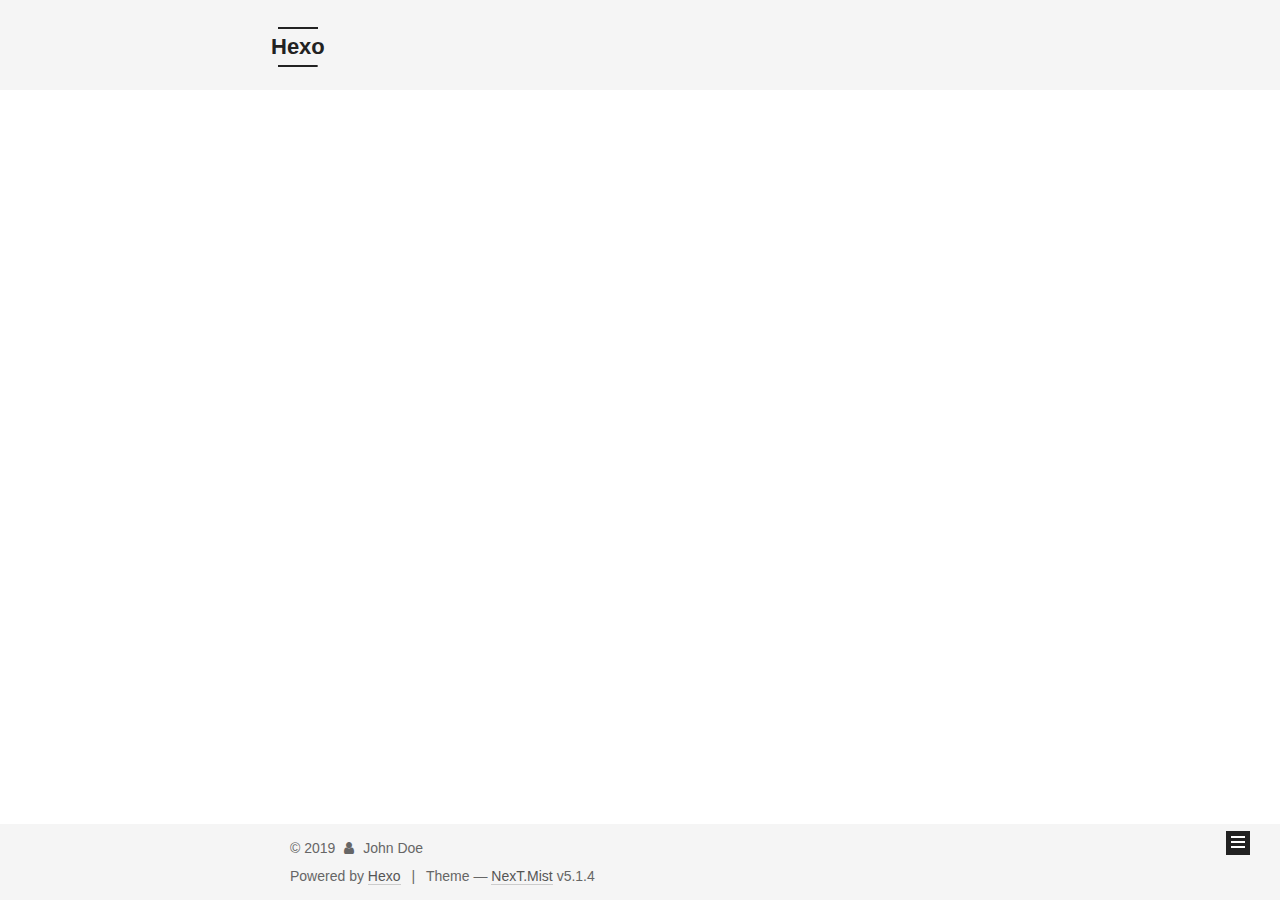
<file: index.html>
<!DOCTYPE html>



  


<html class="theme-next mist use-motion" lang="en">
<head>
  <meta charset="UTF-8"/>
<meta http-equiv="X-UA-Compatible" content="IE=edge" />
<meta name="viewport" content="width=device-width, initial-scale=1, maximum-scale=1"/>
<meta name="theme-color" content="#222">









<meta http-equiv="Cache-Control" content="no-transform" />
<meta http-equiv="Cache-Control" content="no-siteapp" />
















  
  
  <link href="/lib/fancybox/source/jquery.fancybox.css?v=2.1.5" rel="stylesheet" type="text/css" />







<link href="/lib/font-awesome/css/font-awesome.min.css?v=4.6.2" rel="stylesheet" type="text/css" />

<link href="/css/main.css?v=5.1.4" rel="stylesheet" type="text/css" />


  <link rel="apple-touch-icon" sizes="180x180" href="/images/apple-touch-icon-next.png?v=5.1.4">


  <link rel="icon" type="image/png" sizes="32x32" href="/images/favicon-32x32-next.png?v=5.1.4">


  <link rel="icon" type="image/png" sizes="16x16" href="/images/favicon-16x16-next.png?v=5.1.4">


  <link rel="mask-icon" href="/images/logo.svg?v=5.1.4" color="#222">





  <meta name="keywords" content="Hexo, NexT" />










<meta property="og:type" content="website">
<meta property="og:title" content="Hexo">
<meta property="og:url" content="http:&#x2F;&#x2F;yoursite.com&#x2F;index.html">
<meta property="og:site_name" content="Hexo">
<meta property="og:locale" content="en">
<meta name="twitter:card" content="summary">



<script type="text/javascript" id="hexo.configurations">
  var NexT = window.NexT || {};
  var CONFIG = {
    root: '/',
    scheme: 'Mist',
    version: '5.1.4',
    sidebar: {"position":"left","display":"post","offset":12,"b2t":false,"scrollpercent":false,"onmobile":false},
    fancybox: true,
    tabs: true,
    motion: {"enable":true,"async":false,"transition":{"post_block":"fadeIn","post_header":"slideDownIn","post_body":"slideDownIn","coll_header":"slideLeftIn","sidebar":"slideUpIn"}},
    duoshuo: {
      userId: '0',
      author: 'Author'
    },
    algolia: {
      applicationID: '',
      apiKey: '',
      indexName: '',
      hits: {"per_page":10},
      labels: {"input_placeholder":"Search for Posts","hits_empty":"We didn't find any results for the search: ${query}","hits_stats":"${hits} results found in ${time} ms"}
    }
  };
</script>



  <link rel="canonical" href="http://yoursite.com/"/>





  <title>Hexo</title>
  








</head>

<body itemscope itemtype="http://schema.org/WebPage" lang="en">

  
  
    
  

  <div class="container sidebar-position-left 
  page-home">
    <div class="headband"></div>

    <header id="header" class="header" itemscope itemtype="http://schema.org/WPHeader">
      <div class="header-inner"><div class="site-brand-wrapper">
  <div class="site-meta ">
    

    <div class="custom-logo-site-title">
      <a href="/"  class="brand" rel="start">
        <span class="logo-line-before"><i></i></span>
        <span class="site-title">Hexo</span>
        <span class="logo-line-after"><i></i></span>
      </a>
    </div>
      
        <p class="site-subtitle"></p>
      
  </div>

  <div class="site-nav-toggle">
    <button>
      <span class="btn-bar"></span>
      <span class="btn-bar"></span>
      <span class="btn-bar"></span>
    </button>
  </div>
</div>

<nav class="site-nav">
  

  
    <ul id="menu" class="menu">
      
        
        <li class="menu-item menu-item-home">
          <a href="/%20" rel="section">
            
              <i class="menu-item-icon fa fa-fw fa-home"></i> <br />
            
            Home
          </a>
        </li>
      
        
        <li class="menu-item menu-item-archives">
          <a href="/archives/%20" rel="section">
            
              <i class="menu-item-icon fa fa-fw fa-archive"></i> <br />
            
            Archives
          </a>
        </li>
      

      
    </ul>
  

  
</nav>



 </div>
    </header>

    <main id="main" class="main">
      <div class="main-inner">
        <div class="content-wrap">
          <div id="content" class="content">
            
  <section id="posts" class="posts-expand">
    
      

  

  
  
  

  <article class="post post-type-normal" itemscope itemtype="http://schema.org/Article">
  
  
  
  <div class="post-block">
    <link itemprop="mainEntityOfPage" href="http://yoursite.com/2019/12/04/%E5%8D%9A%E5%AE%A2%E7%9A%84%E6%90%AD%E5%BB%BA/">

    <span hidden itemprop="author" itemscope itemtype="http://schema.org/Person">
      <meta itemprop="name" content="John Doe">
      <meta itemprop="description" content="">
      <meta itemprop="image" content="/images/avatar.gif">
    </span>

    <span hidden itemprop="publisher" itemscope itemtype="http://schema.org/Organization">
      <meta itemprop="name" content="Hexo">
    </span>

    
      <header class="post-header">

        
        
          <h1 class="post-title" itemprop="name headline">
                
                <a class="post-title-link" href="/2019/12/04/%E5%8D%9A%E5%AE%A2%E7%9A%84%E6%90%AD%E5%BB%BA/" itemprop="url">博客的搭建</a></h1>
        

        <div class="post-meta">
          <span class="post-time">
            
              <span class="post-meta-item-icon">
                <i class="fa fa-calendar-o"></i>
              </span>
              
                <span class="post-meta-item-text">Posted on</span>
              
              <time title="Post created" itemprop="dateCreated datePublished" datetime="2019-12-04T09:30:50+08:00">
                2019-12-04
              </time>
            

            

            
          </span>

          

          
            
          

          
          

          

          

          

        </div>
      </header>
    

    
    
    
    <div class="post-body" itemprop="articleBody">

      
      

      
        
          
            
          
        
      
    </div>
    
    
    

    

    

    

    <footer class="post-footer">
      

      

      

      
      
        <div class="post-eof"></div>
      
    </footer>
  </div>
  
  
  
  </article>


    
  </section>

  


          </div>
          


          

        </div>
        
          
  
  <div class="sidebar-toggle">
    <div class="sidebar-toggle-line-wrap">
      <span class="sidebar-toggle-line sidebar-toggle-line-first"></span>
      <span class="sidebar-toggle-line sidebar-toggle-line-middle"></span>
      <span class="sidebar-toggle-line sidebar-toggle-line-last"></span>
    </div>
  </div>

  <aside id="sidebar" class="sidebar">
    
    <div class="sidebar-inner">

      

      

      <section class="site-overview-wrap sidebar-panel sidebar-panel-active">
        <div class="site-overview">
          <div class="site-author motion-element" itemprop="author" itemscope itemtype="http://schema.org/Person">
            
              <p class="site-author-name" itemprop="name">John Doe</p>
              <p class="site-description motion-element" itemprop="description"></p>
          </div>

          <nav class="site-state motion-element">

            
              <div class="site-state-item site-state-posts">
              
                <a href="/archives/%20%7C%7C%20archive">
              
                  <span class="site-state-item-count">1</span>
                  <span class="site-state-item-name">posts</span>
                </a>
              </div>
            

            

            

          </nav>

          

          

          
          

          
          

          

        </div>
      </section>

      

      

    </div>
  </aside>


        
      </div>
    </main>

    <footer id="footer" class="footer">
      <div class="footer-inner">
        <div class="copyright">&copy; <span itemprop="copyrightYear">2019</span>
  <span class="with-love">
    <i class="fa fa-user"></i>
  </span>
  <span class="author" itemprop="copyrightHolder">John Doe</span>

  
</div>


  <div class="powered-by">Powered by <a class="theme-link" target="_blank" href="https://hexo.io">Hexo</a></div>



  <span class="post-meta-divider">|</span>



  <div class="theme-info">Theme &mdash; <a class="theme-link" target="_blank" href="https://github.com/iissnan/hexo-theme-next">NexT.Mist</a> v5.1.4</div>




        







        
      </div>
    </footer>

    
      <div class="back-to-top">
        <i class="fa fa-arrow-up"></i>
        
      </div>
    

    

  </div>

  

<script type="text/javascript">
  if (Object.prototype.toString.call(window.Promise) !== '[object Function]') {
    window.Promise = null;
  }
</script>









  












  
  
    <script type="text/javascript" src="/lib/jquery/index.js?v=2.1.3"></script>
  

  
  
    <script type="text/javascript" src="/lib/fastclick/lib/fastclick.min.js?v=1.0.6"></script>
  

  
  
    <script type="text/javascript" src="/lib/jquery_lazyload/jquery.lazyload.js?v=1.9.7"></script>
  

  
  
    <script type="text/javascript" src="/lib/velocity/velocity.min.js?v=1.2.1"></script>
  

  
  
    <script type="text/javascript" src="/lib/velocity/velocity.ui.min.js?v=1.2.1"></script>
  

  
  
    <script type="text/javascript" src="/lib/fancybox/source/jquery.fancybox.pack.js?v=2.1.5"></script>
  


  


  <script type="text/javascript" src="/js/src/utils.js?v=5.1.4"></script>

  <script type="text/javascript" src="/js/src/motion.js?v=5.1.4"></script>



  
  

  

  


  <script type="text/javascript" src="/js/src/bootstrap.js?v=5.1.4"></script>



  


  




	





  





  












  





  

  

  

  
  

  

  

  

</body>
</html>
</file>
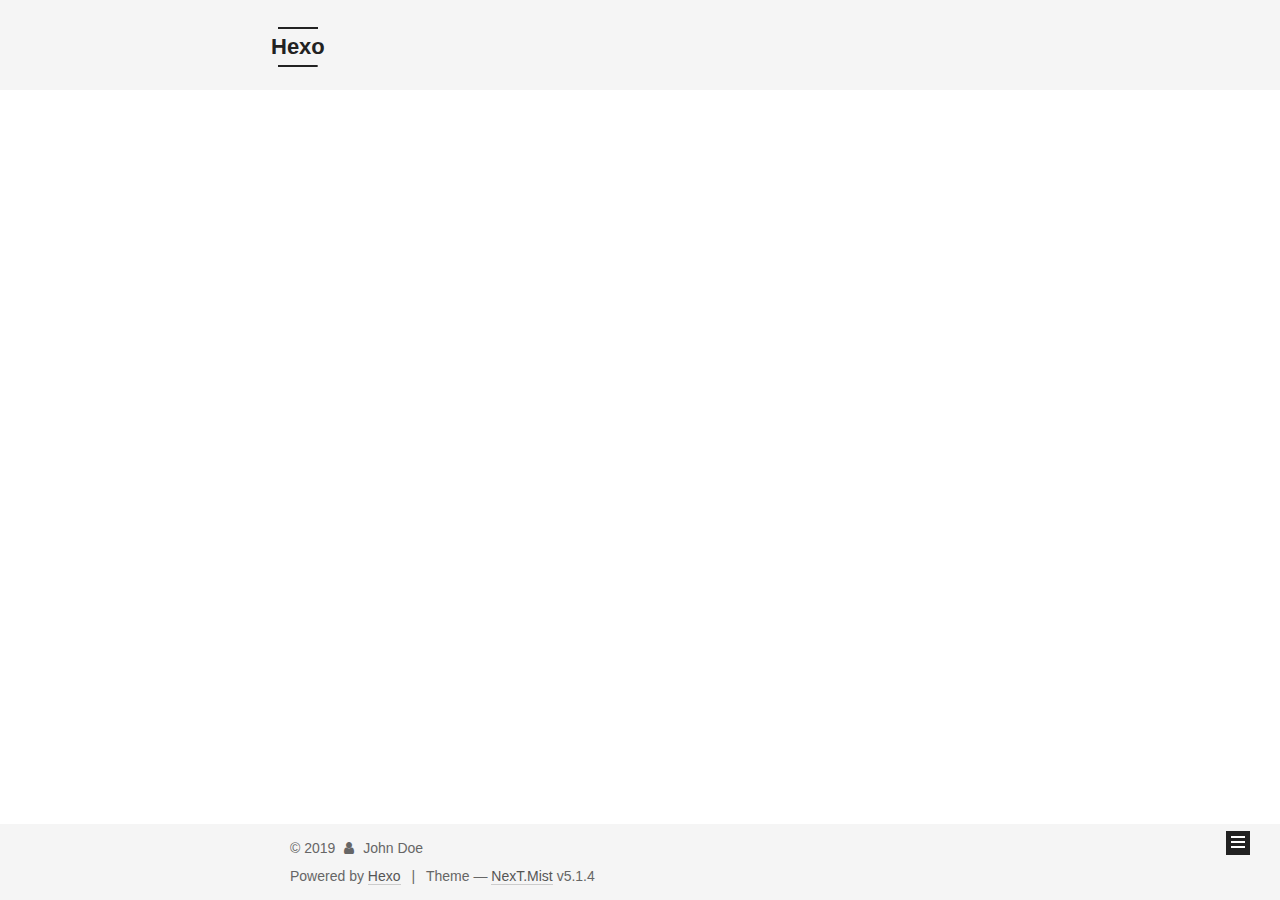
<file: archives/index.html>
<!DOCTYPE html>



  


<html class="theme-next mist use-motion" lang="en">
<head>
  <meta charset="UTF-8"/>
<meta http-equiv="X-UA-Compatible" content="IE=edge" />
<meta name="viewport" content="width=device-width, initial-scale=1, maximum-scale=1"/>
<meta name="theme-color" content="#222">









<meta http-equiv="Cache-Control" content="no-transform" />
<meta http-equiv="Cache-Control" content="no-siteapp" />
















  
  
  <link href="/lib/fancybox/source/jquery.fancybox.css?v=2.1.5" rel="stylesheet" type="text/css" />







<link href="/lib/font-awesome/css/font-awesome.min.css?v=4.6.2" rel="stylesheet" type="text/css" />

<link href="/css/main.css?v=5.1.4" rel="stylesheet" type="text/css" />


  <link rel="apple-touch-icon" sizes="180x180" href="/images/apple-touch-icon-next.png?v=5.1.4">


  <link rel="icon" type="image/png" sizes="32x32" href="/images/favicon-32x32-next.png?v=5.1.4">


  <link rel="icon" type="image/png" sizes="16x16" href="/images/favicon-16x16-next.png?v=5.1.4">


  <link rel="mask-icon" href="/images/logo.svg?v=5.1.4" color="#222">





  <meta name="keywords" content="Hexo, NexT" />










<meta property="og:type" content="website">
<meta property="og:title" content="Hexo">
<meta property="og:url" content="http:&#x2F;&#x2F;yoursite.com&#x2F;archives&#x2F;index.html">
<meta property="og:site_name" content="Hexo">
<meta property="og:locale" content="en">
<meta name="twitter:card" content="summary">



<script type="text/javascript" id="hexo.configurations">
  var NexT = window.NexT || {};
  var CONFIG = {
    root: '/',
    scheme: 'Mist',
    version: '5.1.4',
    sidebar: {"position":"left","display":"post","offset":12,"b2t":false,"scrollpercent":false,"onmobile":false},
    fancybox: true,
    tabs: true,
    motion: {"enable":true,"async":false,"transition":{"post_block":"fadeIn","post_header":"slideDownIn","post_body":"slideDownIn","coll_header":"slideLeftIn","sidebar":"slideUpIn"}},
    duoshuo: {
      userId: '0',
      author: 'Author'
    },
    algolia: {
      applicationID: '',
      apiKey: '',
      indexName: '',
      hits: {"per_page":10},
      labels: {"input_placeholder":"Search for Posts","hits_empty":"We didn't find any results for the search: ${query}","hits_stats":"${hits} results found in ${time} ms"}
    }
  };
</script>



  <link rel="canonical" href="http://yoursite.com/archives/"/>





  <title>Archive | Hexo</title>
  








</head>

<body itemscope itemtype="http://schema.org/WebPage" lang="en">

  
  
    
  

  <div class="container sidebar-position-left page-archive">
    <div class="headband"></div>

    <header id="header" class="header" itemscope itemtype="http://schema.org/WPHeader">
      <div class="header-inner"><div class="site-brand-wrapper">
  <div class="site-meta ">
    

    <div class="custom-logo-site-title">
      <a href="/"  class="brand" rel="start">
        <span class="logo-line-before"><i></i></span>
        <span class="site-title">Hexo</span>
        <span class="logo-line-after"><i></i></span>
      </a>
    </div>
      
        <p class="site-subtitle"></p>
      
  </div>

  <div class="site-nav-toggle">
    <button>
      <span class="btn-bar"></span>
      <span class="btn-bar"></span>
      <span class="btn-bar"></span>
    </button>
  </div>
</div>

<nav class="site-nav">
  

  
    <ul id="menu" class="menu">
      
        
        <li class="menu-item menu-item-home">
          <a href="/%20" rel="section">
            
              <i class="menu-item-icon fa fa-fw fa-home"></i> <br />
            
            Home
          </a>
        </li>
      
        
        <li class="menu-item menu-item-archives">
          <a href="/archives/%20" rel="section">
            
              <i class="menu-item-icon fa fa-fw fa-archive"></i> <br />
            
            Archives
          </a>
        </li>
      

      
    </ul>
  

  
</nav>



 </div>
    </header>

    <main id="main" class="main">
      <div class="main-inner">
        <div class="content-wrap">
          <div id="content" class="content">
            

  
  
  
  <div class="post-block archive">
    <div id="posts" class="posts-collapse">
      <span class="archive-move-on"></span>

      <span class="archive-page-counter">
        
        
        
          
        
        Um..! 4 posts in total. Keep on posting.
      </span>

      

        
        
        

        
          
          <div class="collection-title">
            <h1 class="archive-year" id="archive-year-2019">2019</h1>
          </div>
        
        

        

  <article class="post post-type-normal" itemscope itemtype="http://schema.org/Article">
    <header class="post-header">

      <h2 class="post-title">
        
            <a class="post-title-link" href="/2019/11/19/%E5%8D%9A%E5%AE%A2%E7%9A%84%E6%90%AD%E5%BB%BA/" itemprop="url">
              
                <span itemprop="name">博客名字</span>
              
            </a>
        
      </h2>

      <div class="post-meta">
        <time class="post-time" itemprop="dateCreated"
              datetime="2019-11-19T12:17:28+08:00"
              content="2019-11-19" >
          11-19
        </time>
      </div>

    </header>
  </article>



      

        
        
        

        
        

        

  <article class="post post-type-normal" itemscope itemtype="http://schema.org/Article">
    <header class="post-header">

      <h2 class="post-title">
        
            <a class="post-title-link" href="/2019/11/19/%E5%8D%9A%E5%AE%A2%E5%90%8D%E5%AD%97/" itemprop="url">
              
                <span itemprop="name">博客名字</span>
              
            </a>
        
      </h2>

      <div class="post-meta">
        <time class="post-time" itemprop="dateCreated"
              datetime="2019-11-19T12:17:28+08:00"
              content="2019-11-19" >
          11-19
        </time>
      </div>

    </header>
  </article>



      

        
        
        

        
        

        

  <article class="post post-type-normal" itemscope itemtype="http://schema.org/Article">
    <header class="post-header">

      <h2 class="post-title">
        
            <a class="post-title-link" href="/2019/11/19/test-my-site/" itemprop="url">
              
                <span itemprop="name">test_my_site</span>
              
            </a>
        
      </h2>

      <div class="post-meta">
        <time class="post-time" itemprop="dateCreated"
              datetime="2019-11-19T11:35:38+08:00"
              content="2019-11-19" >
          11-19
        </time>
      </div>

    </header>
  </article>



      

        
        
        

        
        

        

  <article class="post post-type-normal" itemscope itemtype="http://schema.org/Article">
    <header class="post-header">

      <h2 class="post-title">
        
            <a class="post-title-link" href="/2019/11/19/hello-world/" itemprop="url">
              
                <span itemprop="name">Hello World</span>
              
            </a>
        
      </h2>

      <div class="post-meta">
        <time class="post-time" itemprop="dateCreated"
              datetime="2019-11-19T11:28:58+08:00"
              content="2019-11-19" >
          11-19
        </time>
      </div>

    </header>
  </article>



      

    </div>
  </div>
  
  
  

  



          </div>
          


          

        </div>
        
          
  
  <div class="sidebar-toggle">
    <div class="sidebar-toggle-line-wrap">
      <span class="sidebar-toggle-line sidebar-toggle-line-first"></span>
      <span class="sidebar-toggle-line sidebar-toggle-line-middle"></span>
      <span class="sidebar-toggle-line sidebar-toggle-line-last"></span>
    </div>
  </div>

  <aside id="sidebar" class="sidebar">
    
    <div class="sidebar-inner">

      

      

      <section class="site-overview-wrap sidebar-panel sidebar-panel-active">
        <div class="site-overview">
          <div class="site-author motion-element" itemprop="author" itemscope itemtype="http://schema.org/Person">
            
              <p class="site-author-name" itemprop="name">John Doe</p>
              <p class="site-description motion-element" itemprop="description"></p>
          </div>

          <nav class="site-state motion-element">

            
              <div class="site-state-item site-state-posts">
              
                <a href="/archives/%20%7C%7C%20archive">
              
                  <span class="site-state-item-count">4</span>
                  <span class="site-state-item-name">posts</span>
                </a>
              </div>
            

            

            

          </nav>

          

          

          
          

          
          

          

        </div>
      </section>

      

      

    </div>
  </aside>


        
      </div>
    </main>

    <footer id="footer" class="footer">
      <div class="footer-inner">
        <div class="copyright">&copy; <span itemprop="copyrightYear">2019</span>
  <span class="with-love">
    <i class="fa fa-user"></i>
  </span>
  <span class="author" itemprop="copyrightHolder">John Doe</span>

  
</div>


  <div class="powered-by">Powered by <a class="theme-link" target="_blank" href="https://hexo.io">Hexo</a></div>



  <span class="post-meta-divider">|</span>



  <div class="theme-info">Theme &mdash; <a class="theme-link" target="_blank" href="https://github.com/iissnan/hexo-theme-next">NexT.Mist</a> v5.1.4</div>




        







        
      </div>
    </footer>

    
      <div class="back-to-top">
        <i class="fa fa-arrow-up"></i>
        
      </div>
    

    

  </div>

  

<script type="text/javascript">
  if (Object.prototype.toString.call(window.Promise) !== '[object Function]') {
    window.Promise = null;
  }
</script>









  












  
  
    <script type="text/javascript" src="/lib/jquery/index.js?v=2.1.3"></script>
  

  
  
    <script type="text/javascript" src="/lib/fastclick/lib/fastclick.min.js?v=1.0.6"></script>
  

  
  
    <script type="text/javascript" src="/lib/jquery_lazyload/jquery.lazyload.js?v=1.9.7"></script>
  

  
  
    <script type="text/javascript" src="/lib/velocity/velocity.min.js?v=1.2.1"></script>
  

  
  
    <script type="text/javascript" src="/lib/velocity/velocity.ui.min.js?v=1.2.1"></script>
  

  
  
    <script type="text/javascript" src="/lib/fancybox/source/jquery.fancybox.pack.js?v=2.1.5"></script>
  


  


  <script type="text/javascript" src="/js/src/utils.js?v=5.1.4"></script>

  <script type="text/javascript" src="/js/src/motion.js?v=5.1.4"></script>



  
  

  

  


  <script type="text/javascript" src="/js/src/bootstrap.js?v=5.1.4"></script>



  


  




	





  





  












  





  

  

  

  
  

  

  

  

</body>
</html>
</file>
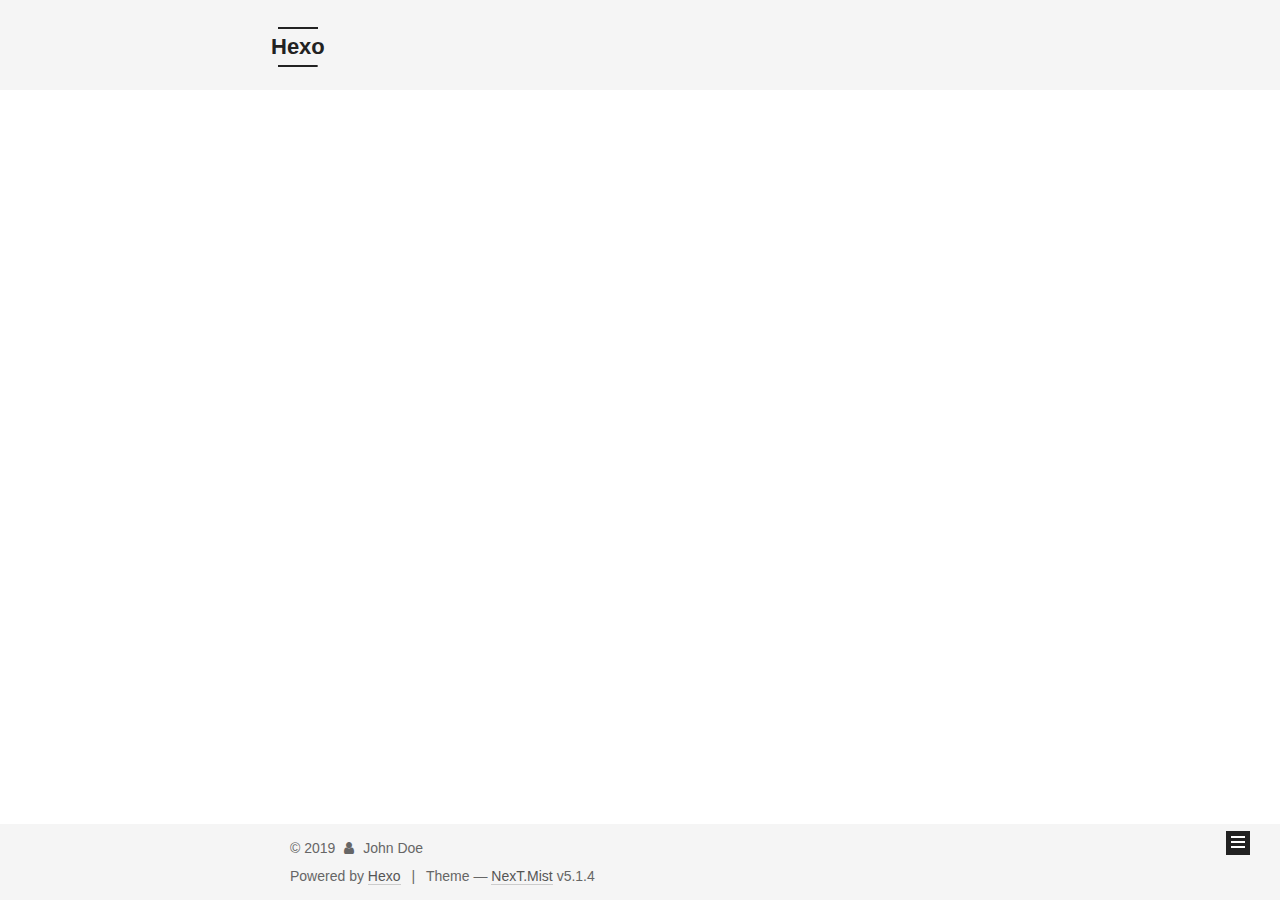
<file: archives/2019/index.html>
<!DOCTYPE html>



  


<html class="theme-next mist use-motion" lang="en">
<head>
  <meta charset="UTF-8"/>
<meta http-equiv="X-UA-Compatible" content="IE=edge" />
<meta name="viewport" content="width=device-width, initial-scale=1, maximum-scale=1"/>
<meta name="theme-color" content="#222">









<meta http-equiv="Cache-Control" content="no-transform" />
<meta http-equiv="Cache-Control" content="no-siteapp" />
















  
  
  <link href="/lib/fancybox/source/jquery.fancybox.css?v=2.1.5" rel="stylesheet" type="text/css" />







<link href="/lib/font-awesome/css/font-awesome.min.css?v=4.6.2" rel="stylesheet" type="text/css" />

<link href="/css/main.css?v=5.1.4" rel="stylesheet" type="text/css" />


  <link rel="apple-touch-icon" sizes="180x180" href="/images/apple-touch-icon-next.png?v=5.1.4">


  <link rel="icon" type="image/png" sizes="32x32" href="/images/favicon-32x32-next.png?v=5.1.4">


  <link rel="icon" type="image/png" sizes="16x16" href="/images/favicon-16x16-next.png?v=5.1.4">


  <link rel="mask-icon" href="/images/logo.svg?v=5.1.4" color="#222">





  <meta name="keywords" content="Hexo, NexT" />










<meta property="og:type" content="website">
<meta property="og:title" content="Hexo">
<meta property="og:url" content="http:&#x2F;&#x2F;yoursite.com&#x2F;archives&#x2F;2019&#x2F;index.html">
<meta property="og:site_name" content="Hexo">
<meta property="og:locale" content="en">
<meta name="twitter:card" content="summary">



<script type="text/javascript" id="hexo.configurations">
  var NexT = window.NexT || {};
  var CONFIG = {
    root: '/',
    scheme: 'Mist',
    version: '5.1.4',
    sidebar: {"position":"left","display":"post","offset":12,"b2t":false,"scrollpercent":false,"onmobile":false},
    fancybox: true,
    tabs: true,
    motion: {"enable":true,"async":false,"transition":{"post_block":"fadeIn","post_header":"slideDownIn","post_body":"slideDownIn","coll_header":"slideLeftIn","sidebar":"slideUpIn"}},
    duoshuo: {
      userId: '0',
      author: 'Author'
    },
    algolia: {
      applicationID: '',
      apiKey: '',
      indexName: '',
      hits: {"per_page":10},
      labels: {"input_placeholder":"Search for Posts","hits_empty":"We didn't find any results for the search: ${query}","hits_stats":"${hits} results found in ${time} ms"}
    }
  };
</script>



  <link rel="canonical" href="http://yoursite.com/archives/2019/"/>





  <title>Archive | Hexo</title>
  








</head>

<body itemscope itemtype="http://schema.org/WebPage" lang="en">

  
  
    
  

  <div class="container sidebar-position-left page-archive">
    <div class="headband"></div>

    <header id="header" class="header" itemscope itemtype="http://schema.org/WPHeader">
      <div class="header-inner"><div class="site-brand-wrapper">
  <div class="site-meta ">
    

    <div class="custom-logo-site-title">
      <a href="/"  class="brand" rel="start">
        <span class="logo-line-before"><i></i></span>
        <span class="site-title">Hexo</span>
        <span class="logo-line-after"><i></i></span>
      </a>
    </div>
      
        <p class="site-subtitle"></p>
      
  </div>

  <div class="site-nav-toggle">
    <button>
      <span class="btn-bar"></span>
      <span class="btn-bar"></span>
      <span class="btn-bar"></span>
    </button>
  </div>
</div>

<nav class="site-nav">
  

  
    <ul id="menu" class="menu">
      
        
        <li class="menu-item menu-item-home">
          <a href="/%20" rel="section">
            
              <i class="menu-item-icon fa fa-fw fa-home"></i> <br />
            
            Home
          </a>
        </li>
      
        
        <li class="menu-item menu-item-archives">
          <a href="/archives/%20" rel="section">
            
              <i class="menu-item-icon fa fa-fw fa-archive"></i> <br />
            
            Archives
          </a>
        </li>
      

      
    </ul>
  

  
</nav>



 </div>
    </header>

    <main id="main" class="main">
      <div class="main-inner">
        <div class="content-wrap">
          <div id="content" class="content">
            

  
  
  
  <div class="post-block archive">
    <div id="posts" class="posts-collapse">
      <span class="archive-move-on"></span>

      <span class="archive-page-counter">
        
        
        
          
        
        Um..! 1 post. Keep on posting.
      </span>

      

        
        
        

        
          
          <div class="collection-title">
            <h1 class="archive-year" id="archive-year-2019">2019</h1>
          </div>
        
        

        

  <article class="post post-type-normal" itemscope itemtype="http://schema.org/Article">
    <header class="post-header">

      <h2 class="post-title">
        
            <a class="post-title-link" href="/2019/12/04/%E5%8D%9A%E5%AE%A2%E7%9A%84%E6%90%AD%E5%BB%BA/" itemprop="url">
              
                <span itemprop="name">博客的搭建</span>
              
            </a>
        
      </h2>

      <div class="post-meta">
        <time class="post-time" itemprop="dateCreated"
              datetime="2019-12-04T09:30:50+08:00"
              content="2019-12-04" >
          12-04
        </time>
      </div>

    </header>
  </article>



      

    </div>
  </div>
  
  
  

  



          </div>
          


          

        </div>
        
          
  
  <div class="sidebar-toggle">
    <div class="sidebar-toggle-line-wrap">
      <span class="sidebar-toggle-line sidebar-toggle-line-first"></span>
      <span class="sidebar-toggle-line sidebar-toggle-line-middle"></span>
      <span class="sidebar-toggle-line sidebar-toggle-line-last"></span>
    </div>
  </div>

  <aside id="sidebar" class="sidebar">
    
    <div class="sidebar-inner">

      

      

      <section class="site-overview-wrap sidebar-panel sidebar-panel-active">
        <div class="site-overview">
          <div class="site-author motion-element" itemprop="author" itemscope itemtype="http://schema.org/Person">
            
              <p class="site-author-name" itemprop="name">John Doe</p>
              <p class="site-description motion-element" itemprop="description"></p>
          </div>

          <nav class="site-state motion-element">

            
              <div class="site-state-item site-state-posts">
              
                <a href="/archives/%20%7C%7C%20archive">
              
                  <span class="site-state-item-count">1</span>
                  <span class="site-state-item-name">posts</span>
                </a>
              </div>
            

            

            

          </nav>

          

          

          
          

          
          

          

        </div>
      </section>

      

      

    </div>
  </aside>


        
      </div>
    </main>

    <footer id="footer" class="footer">
      <div class="footer-inner">
        <div class="copyright">&copy; <span itemprop="copyrightYear">2019</span>
  <span class="with-love">
    <i class="fa fa-user"></i>
  </span>
  <span class="author" itemprop="copyrightHolder">John Doe</span>

  
</div>


  <div class="powered-by">Powered by <a class="theme-link" target="_blank" href="https://hexo.io">Hexo</a></div>



  <span class="post-meta-divider">|</span>



  <div class="theme-info">Theme &mdash; <a class="theme-link" target="_blank" href="https://github.com/iissnan/hexo-theme-next">NexT.Mist</a> v5.1.4</div>




        







        
      </div>
    </footer>

    
      <div class="back-to-top">
        <i class="fa fa-arrow-up"></i>
        
      </div>
    

    

  </div>

  

<script type="text/javascript">
  if (Object.prototype.toString.call(window.Promise) !== '[object Function]') {
    window.Promise = null;
  }
</script>









  












  
  
    <script type="text/javascript" src="/lib/jquery/index.js?v=2.1.3"></script>
  

  
  
    <script type="text/javascript" src="/lib/fastclick/lib/fastclick.min.js?v=1.0.6"></script>
  

  
  
    <script type="text/javascript" src="/lib/jquery_lazyload/jquery.lazyload.js?v=1.9.7"></script>
  

  
  
    <script type="text/javascript" src="/lib/velocity/velocity.min.js?v=1.2.1"></script>
  

  
  
    <script type="text/javascript" src="/lib/velocity/velocity.ui.min.js?v=1.2.1"></script>
  

  
  
    <script type="text/javascript" src="/lib/fancybox/source/jquery.fancybox.pack.js?v=2.1.5"></script>
  


  


  <script type="text/javascript" src="/js/src/utils.js?v=5.1.4"></script>

  <script type="text/javascript" src="/js/src/motion.js?v=5.1.4"></script>



  
  

  

  


  <script type="text/javascript" src="/js/src/bootstrap.js?v=5.1.4"></script>



  


  




	





  





  












  





  

  

  

  
  

  

  

  

</body>
</html>
</file>
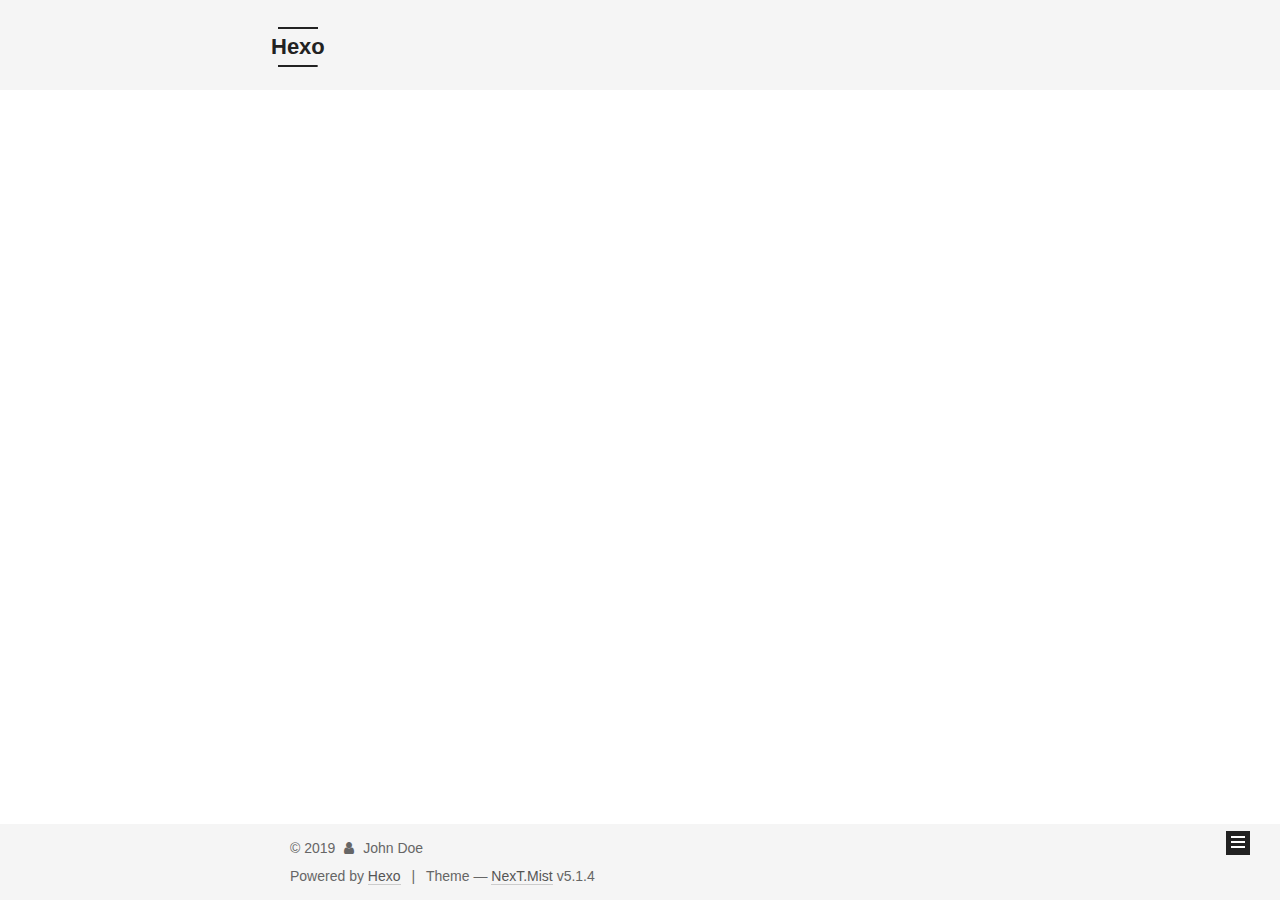
<file: archives/2019/11/index.html>
<!DOCTYPE html>



  


<html class="theme-next mist use-motion" lang="en">
<head>
  <meta charset="UTF-8"/>
<meta http-equiv="X-UA-Compatible" content="IE=edge" />
<meta name="viewport" content="width=device-width, initial-scale=1, maximum-scale=1"/>
<meta name="theme-color" content="#222">









<meta http-equiv="Cache-Control" content="no-transform" />
<meta http-equiv="Cache-Control" content="no-siteapp" />
















  
  
  <link href="/lib/fancybox/source/jquery.fancybox.css?v=2.1.5" rel="stylesheet" type="text/css" />







<link href="/lib/font-awesome/css/font-awesome.min.css?v=4.6.2" rel="stylesheet" type="text/css" />

<link href="/css/main.css?v=5.1.4" rel="stylesheet" type="text/css" />


  <link rel="apple-touch-icon" sizes="180x180" href="/images/apple-touch-icon-next.png?v=5.1.4">


  <link rel="icon" type="image/png" sizes="32x32" href="/images/favicon-32x32-next.png?v=5.1.4">


  <link rel="icon" type="image/png" sizes="16x16" href="/images/favicon-16x16-next.png?v=5.1.4">


  <link rel="mask-icon" href="/images/logo.svg?v=5.1.4" color="#222">





  <meta name="keywords" content="Hexo, NexT" />










<meta property="og:type" content="website">
<meta property="og:title" content="Hexo">
<meta property="og:url" content="http:&#x2F;&#x2F;yoursite.com&#x2F;archives&#x2F;2019&#x2F;11&#x2F;index.html">
<meta property="og:site_name" content="Hexo">
<meta property="og:locale" content="en">
<meta name="twitter:card" content="summary">



<script type="text/javascript" id="hexo.configurations">
  var NexT = window.NexT || {};
  var CONFIG = {
    root: '/',
    scheme: 'Mist',
    version: '5.1.4',
    sidebar: {"position":"left","display":"post","offset":12,"b2t":false,"scrollpercent":false,"onmobile":false},
    fancybox: true,
    tabs: true,
    motion: {"enable":true,"async":false,"transition":{"post_block":"fadeIn","post_header":"slideDownIn","post_body":"slideDownIn","coll_header":"slideLeftIn","sidebar":"slideUpIn"}},
    duoshuo: {
      userId: '0',
      author: 'Author'
    },
    algolia: {
      applicationID: '',
      apiKey: '',
      indexName: '',
      hits: {"per_page":10},
      labels: {"input_placeholder":"Search for Posts","hits_empty":"We didn't find any results for the search: ${query}","hits_stats":"${hits} results found in ${time} ms"}
    }
  };
</script>



  <link rel="canonical" href="http://yoursite.com/archives/2019/11/"/>





  <title>Archive | Hexo</title>
  








</head>

<body itemscope itemtype="http://schema.org/WebPage" lang="en">

  
  
    
  

  <div class="container sidebar-position-left page-archive">
    <div class="headband"></div>

    <header id="header" class="header" itemscope itemtype="http://schema.org/WPHeader">
      <div class="header-inner"><div class="site-brand-wrapper">
  <div class="site-meta ">
    

    <div class="custom-logo-site-title">
      <a href="/"  class="brand" rel="start">
        <span class="logo-line-before"><i></i></span>
        <span class="site-title">Hexo</span>
        <span class="logo-line-after"><i></i></span>
      </a>
    </div>
      
        <p class="site-subtitle"></p>
      
  </div>

  <div class="site-nav-toggle">
    <button>
      <span class="btn-bar"></span>
      <span class="btn-bar"></span>
      <span class="btn-bar"></span>
    </button>
  </div>
</div>

<nav class="site-nav">
  

  
    <ul id="menu" class="menu">
      
        
        <li class="menu-item menu-item-home">
          <a href="/%20" rel="section">
            
              <i class="menu-item-icon fa fa-fw fa-home"></i> <br />
            
            Home
          </a>
        </li>
      
        
        <li class="menu-item menu-item-archives">
          <a href="/archives/%20" rel="section">
            
              <i class="menu-item-icon fa fa-fw fa-archive"></i> <br />
            
            Archives
          </a>
        </li>
      

      
    </ul>
  

  
</nav>



 </div>
    </header>

    <main id="main" class="main">
      <div class="main-inner">
        <div class="content-wrap">
          <div id="content" class="content">
            

  
  
  
  <div class="post-block archive">
    <div id="posts" class="posts-collapse">
      <span class="archive-move-on"></span>

      <span class="archive-page-counter">
        
        
        
          
        
        Um..! 4 posts in total. Keep on posting.
      </span>

      

        
        
        

        
          
          <div class="collection-title">
            <h1 class="archive-year" id="archive-year-2019">2019</h1>
          </div>
        
        

        

  <article class="post post-type-normal" itemscope itemtype="http://schema.org/Article">
    <header class="post-header">

      <h2 class="post-title">
        
            <a class="post-title-link" href="/2019/11/19/%E5%8D%9A%E5%AE%A2%E7%9A%84%E6%90%AD%E5%BB%BA/" itemprop="url">
              
                <span itemprop="name">博客名字</span>
              
            </a>
        
      </h2>

      <div class="post-meta">
        <time class="post-time" itemprop="dateCreated"
              datetime="2019-11-19T12:17:28+08:00"
              content="2019-11-19" >
          11-19
        </time>
      </div>

    </header>
  </article>



      

        
        
        

        
        

        

  <article class="post post-type-normal" itemscope itemtype="http://schema.org/Article">
    <header class="post-header">

      <h2 class="post-title">
        
            <a class="post-title-link" href="/2019/11/19/%E5%8D%9A%E5%AE%A2%E5%90%8D%E5%AD%97/" itemprop="url">
              
                <span itemprop="name">博客名字</span>
              
            </a>
        
      </h2>

      <div class="post-meta">
        <time class="post-time" itemprop="dateCreated"
              datetime="2019-11-19T12:17:28+08:00"
              content="2019-11-19" >
          11-19
        </time>
      </div>

    </header>
  </article>



      

        
        
        

        
        

        

  <article class="post post-type-normal" itemscope itemtype="http://schema.org/Article">
    <header class="post-header">

      <h2 class="post-title">
        
            <a class="post-title-link" href="/2019/11/19/test-my-site/" itemprop="url">
              
                <span itemprop="name">test_my_site</span>
              
            </a>
        
      </h2>

      <div class="post-meta">
        <time class="post-time" itemprop="dateCreated"
              datetime="2019-11-19T11:35:38+08:00"
              content="2019-11-19" >
          11-19
        </time>
      </div>

    </header>
  </article>



      

        
        
        

        
        

        

  <article class="post post-type-normal" itemscope itemtype="http://schema.org/Article">
    <header class="post-header">

      <h2 class="post-title">
        
            <a class="post-title-link" href="/2019/11/19/hello-world/" itemprop="url">
              
                <span itemprop="name">Hello World</span>
              
            </a>
        
      </h2>

      <div class="post-meta">
        <time class="post-time" itemprop="dateCreated"
              datetime="2019-11-19T11:28:58+08:00"
              content="2019-11-19" >
          11-19
        </time>
      </div>

    </header>
  </article>



      

    </div>
  </div>
  
  
  

  



          </div>
          


          

        </div>
        
          
  
  <div class="sidebar-toggle">
    <div class="sidebar-toggle-line-wrap">
      <span class="sidebar-toggle-line sidebar-toggle-line-first"></span>
      <span class="sidebar-toggle-line sidebar-toggle-line-middle"></span>
      <span class="sidebar-toggle-line sidebar-toggle-line-last"></span>
    </div>
  </div>

  <aside id="sidebar" class="sidebar">
    
    <div class="sidebar-inner">

      

      

      <section class="site-overview-wrap sidebar-panel sidebar-panel-active">
        <div class="site-overview">
          <div class="site-author motion-element" itemprop="author" itemscope itemtype="http://schema.org/Person">
            
              <p class="site-author-name" itemprop="name">John Doe</p>
              <p class="site-description motion-element" itemprop="description"></p>
          </div>

          <nav class="site-state motion-element">

            
              <div class="site-state-item site-state-posts">
              
                <a href="/archives/%20%7C%7C%20archive">
              
                  <span class="site-state-item-count">4</span>
                  <span class="site-state-item-name">posts</span>
                </a>
              </div>
            

            

            

          </nav>

          

          

          
          

          
          

          

        </div>
      </section>

      

      

    </div>
  </aside>


        
      </div>
    </main>

    <footer id="footer" class="footer">
      <div class="footer-inner">
        <div class="copyright">&copy; <span itemprop="copyrightYear">2019</span>
  <span class="with-love">
    <i class="fa fa-user"></i>
  </span>
  <span class="author" itemprop="copyrightHolder">John Doe</span>

  
</div>


  <div class="powered-by">Powered by <a class="theme-link" target="_blank" href="https://hexo.io">Hexo</a></div>



  <span class="post-meta-divider">|</span>



  <div class="theme-info">Theme &mdash; <a class="theme-link" target="_blank" href="https://github.com/iissnan/hexo-theme-next">NexT.Mist</a> v5.1.4</div>




        







        
      </div>
    </footer>

    
      <div class="back-to-top">
        <i class="fa fa-arrow-up"></i>
        
      </div>
    

    

  </div>

  

<script type="text/javascript">
  if (Object.prototype.toString.call(window.Promise) !== '[object Function]') {
    window.Promise = null;
  }
</script>









  












  
  
    <script type="text/javascript" src="/lib/jquery/index.js?v=2.1.3"></script>
  

  
  
    <script type="text/javascript" src="/lib/fastclick/lib/fastclick.min.js?v=1.0.6"></script>
  

  
  
    <script type="text/javascript" src="/lib/jquery_lazyload/jquery.lazyload.js?v=1.9.7"></script>
  

  
  
    <script type="text/javascript" src="/lib/velocity/velocity.min.js?v=1.2.1"></script>
  

  
  
    <script type="text/javascript" src="/lib/velocity/velocity.ui.min.js?v=1.2.1"></script>
  

  
  
    <script type="text/javascript" src="/lib/fancybox/source/jquery.fancybox.pack.js?v=2.1.5"></script>
  


  


  <script type="text/javascript" src="/js/src/utils.js?v=5.1.4"></script>

  <script type="text/javascript" src="/js/src/motion.js?v=5.1.4"></script>



  
  

  

  


  <script type="text/javascript" src="/js/src/bootstrap.js?v=5.1.4"></script>



  


  




	





  





  












  





  

  

  

  
  

  

  

  

</body>
</html>
</file>
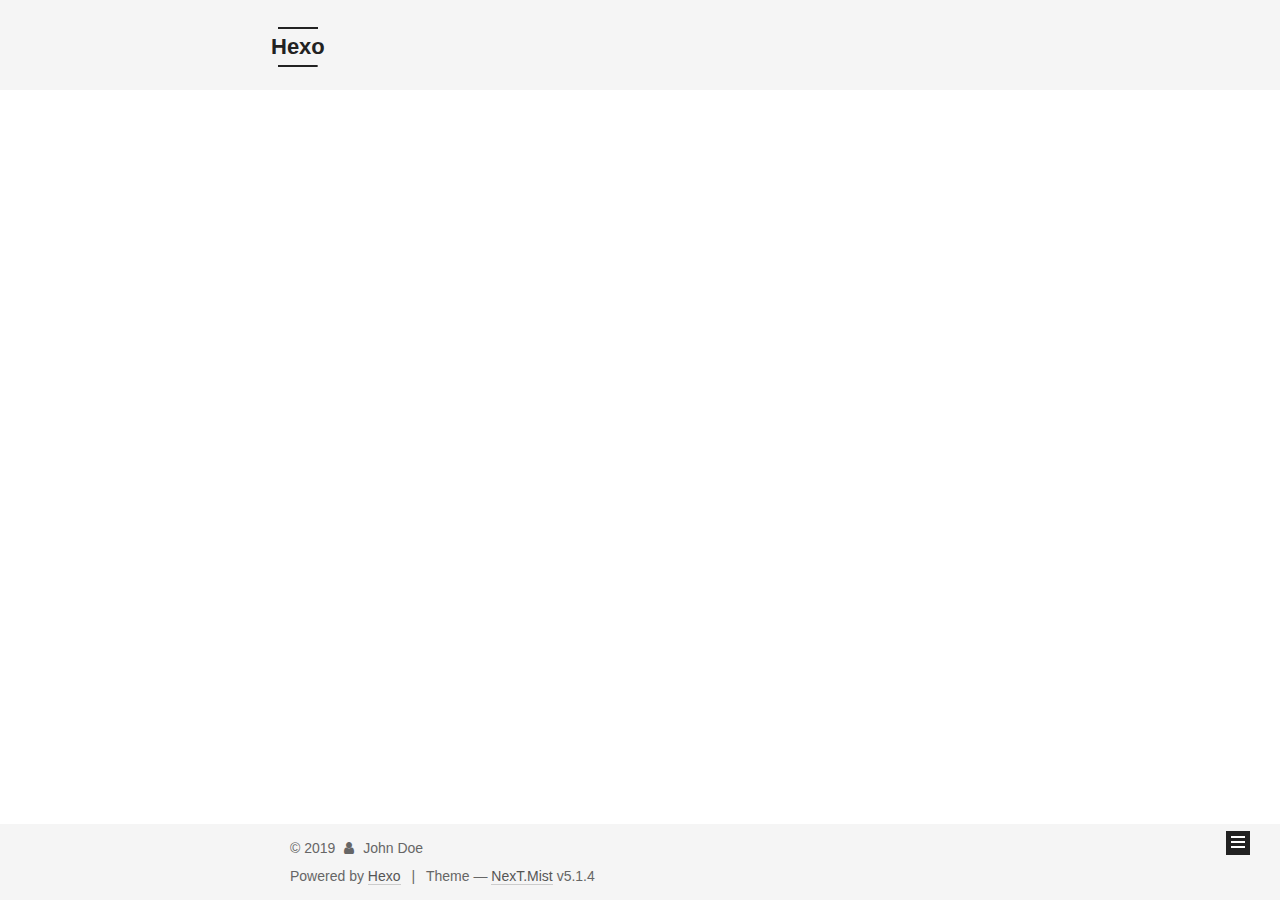
<file: archives/2019/12/index.html>
<!DOCTYPE html>



  


<html class="theme-next mist use-motion" lang="en">
<head>
  <meta charset="UTF-8"/>
<meta http-equiv="X-UA-Compatible" content="IE=edge" />
<meta name="viewport" content="width=device-width, initial-scale=1, maximum-scale=1"/>
<meta name="theme-color" content="#222">









<meta http-equiv="Cache-Control" content="no-transform" />
<meta http-equiv="Cache-Control" content="no-siteapp" />
















  
  
  <link href="/lib/fancybox/source/jquery.fancybox.css?v=2.1.5" rel="stylesheet" type="text/css" />







<link href="/lib/font-awesome/css/font-awesome.min.css?v=4.6.2" rel="stylesheet" type="text/css" />

<link href="/css/main.css?v=5.1.4" rel="stylesheet" type="text/css" />


  <link rel="apple-touch-icon" sizes="180x180" href="/images/apple-touch-icon-next.png?v=5.1.4">


  <link rel="icon" type="image/png" sizes="32x32" href="/images/favicon-32x32-next.png?v=5.1.4">


  <link rel="icon" type="image/png" sizes="16x16" href="/images/favicon-16x16-next.png?v=5.1.4">


  <link rel="mask-icon" href="/images/logo.svg?v=5.1.4" color="#222">





  <meta name="keywords" content="Hexo, NexT" />










<meta property="og:type" content="website">
<meta property="og:title" content="Hexo">
<meta property="og:url" content="http:&#x2F;&#x2F;yoursite.com&#x2F;archives&#x2F;2019&#x2F;12&#x2F;index.html">
<meta property="og:site_name" content="Hexo">
<meta property="og:locale" content="en">
<meta name="twitter:card" content="summary">



<script type="text/javascript" id="hexo.configurations">
  var NexT = window.NexT || {};
  var CONFIG = {
    root: '/',
    scheme: 'Mist',
    version: '5.1.4',
    sidebar: {"position":"left","display":"post","offset":12,"b2t":false,"scrollpercent":false,"onmobile":false},
    fancybox: true,
    tabs: true,
    motion: {"enable":true,"async":false,"transition":{"post_block":"fadeIn","post_header":"slideDownIn","post_body":"slideDownIn","coll_header":"slideLeftIn","sidebar":"slideUpIn"}},
    duoshuo: {
      userId: '0',
      author: 'Author'
    },
    algolia: {
      applicationID: '',
      apiKey: '',
      indexName: '',
      hits: {"per_page":10},
      labels: {"input_placeholder":"Search for Posts","hits_empty":"We didn't find any results for the search: ${query}","hits_stats":"${hits} results found in ${time} ms"}
    }
  };
</script>



  <link rel="canonical" href="http://yoursite.com/archives/2019/12/"/>





  <title>Archive | Hexo</title>
  








</head>

<body itemscope itemtype="http://schema.org/WebPage" lang="en">

  
  
    
  

  <div class="container sidebar-position-left page-archive">
    <div class="headband"></div>

    <header id="header" class="header" itemscope itemtype="http://schema.org/WPHeader">
      <div class="header-inner"><div class="site-brand-wrapper">
  <div class="site-meta ">
    

    <div class="custom-logo-site-title">
      <a href="/"  class="brand" rel="start">
        <span class="logo-line-before"><i></i></span>
        <span class="site-title">Hexo</span>
        <span class="logo-line-after"><i></i></span>
      </a>
    </div>
      
        <p class="site-subtitle"></p>
      
  </div>

  <div class="site-nav-toggle">
    <button>
      <span class="btn-bar"></span>
      <span class="btn-bar"></span>
      <span class="btn-bar"></span>
    </button>
  </div>
</div>

<nav class="site-nav">
  

  
    <ul id="menu" class="menu">
      
        
        <li class="menu-item menu-item-home">
          <a href="/%20" rel="section">
            
              <i class="menu-item-icon fa fa-fw fa-home"></i> <br />
            
            Home
          </a>
        </li>
      
        
        <li class="menu-item menu-item-archives">
          <a href="/archives/%20" rel="section">
            
              <i class="menu-item-icon fa fa-fw fa-archive"></i> <br />
            
            Archives
          </a>
        </li>
      

      
    </ul>
  

  
</nav>



 </div>
    </header>

    <main id="main" class="main">
      <div class="main-inner">
        <div class="content-wrap">
          <div id="content" class="content">
            

  
  
  
  <div class="post-block archive">
    <div id="posts" class="posts-collapse">
      <span class="archive-move-on"></span>

      <span class="archive-page-counter">
        
        
        
          
        
        Um..! 1 post. Keep on posting.
      </span>

      

        
        
        

        
          
          <div class="collection-title">
            <h1 class="archive-year" id="archive-year-2019">2019</h1>
          </div>
        
        

        

  <article class="post post-type-normal" itemscope itemtype="http://schema.org/Article">
    <header class="post-header">

      <h2 class="post-title">
        
            <a class="post-title-link" href="/2019/12/04/%E5%8D%9A%E5%AE%A2%E7%9A%84%E6%90%AD%E5%BB%BA/" itemprop="url">
              
                <span itemprop="name">博客的搭建</span>
              
            </a>
        
      </h2>

      <div class="post-meta">
        <time class="post-time" itemprop="dateCreated"
              datetime="2019-12-04T09:30:50+08:00"
              content="2019-12-04" >
          12-04
        </time>
      </div>

    </header>
  </article>



      

    </div>
  </div>
  
  
  

  



          </div>
          


          

        </div>
        
          
  
  <div class="sidebar-toggle">
    <div class="sidebar-toggle-line-wrap">
      <span class="sidebar-toggle-line sidebar-toggle-line-first"></span>
      <span class="sidebar-toggle-line sidebar-toggle-line-middle"></span>
      <span class="sidebar-toggle-line sidebar-toggle-line-last"></span>
    </div>
  </div>

  <aside id="sidebar" class="sidebar">
    
    <div class="sidebar-inner">

      

      

      <section class="site-overview-wrap sidebar-panel sidebar-panel-active">
        <div class="site-overview">
          <div class="site-author motion-element" itemprop="author" itemscope itemtype="http://schema.org/Person">
            
              <p class="site-author-name" itemprop="name">John Doe</p>
              <p class="site-description motion-element" itemprop="description"></p>
          </div>

          <nav class="site-state motion-element">

            
              <div class="site-state-item site-state-posts">
              
                <a href="/archives/%20%7C%7C%20archive">
              
                  <span class="site-state-item-count">1</span>
                  <span class="site-state-item-name">posts</span>
                </a>
              </div>
            

            

            

          </nav>

          

          

          
          

          
          

          

        </div>
      </section>

      

      

    </div>
  </aside>


        
      </div>
    </main>

    <footer id="footer" class="footer">
      <div class="footer-inner">
        <div class="copyright">&copy; <span itemprop="copyrightYear">2019</span>
  <span class="with-love">
    <i class="fa fa-user"></i>
  </span>
  <span class="author" itemprop="copyrightHolder">John Doe</span>

  
</div>


  <div class="powered-by">Powered by <a class="theme-link" target="_blank" href="https://hexo.io">Hexo</a></div>



  <span class="post-meta-divider">|</span>



  <div class="theme-info">Theme &mdash; <a class="theme-link" target="_blank" href="https://github.com/iissnan/hexo-theme-next">NexT.Mist</a> v5.1.4</div>




        







        
      </div>
    </footer>

    
      <div class="back-to-top">
        <i class="fa fa-arrow-up"></i>
        
      </div>
    

    

  </div>

  

<script type="text/javascript">
  if (Object.prototype.toString.call(window.Promise) !== '[object Function]') {
    window.Promise = null;
  }
</script>









  












  
  
    <script type="text/javascript" src="/lib/jquery/index.js?v=2.1.3"></script>
  

  
  
    <script type="text/javascript" src="/lib/fastclick/lib/fastclick.min.js?v=1.0.6"></script>
  

  
  
    <script type="text/javascript" src="/lib/jquery_lazyload/jquery.lazyload.js?v=1.9.7"></script>
  

  
  
    <script type="text/javascript" src="/lib/velocity/velocity.min.js?v=1.2.1"></script>
  

  
  
    <script type="text/javascript" src="/lib/velocity/velocity.ui.min.js?v=1.2.1"></script>
  

  
  
    <script type="text/javascript" src="/lib/fancybox/source/jquery.fancybox.pack.js?v=2.1.5"></script>
  


  


  <script type="text/javascript" src="/js/src/utils.js?v=5.1.4"></script>

  <script type="text/javascript" src="/js/src/motion.js?v=5.1.4"></script>



  
  

  

  


  <script type="text/javascript" src="/js/src/bootstrap.js?v=5.1.4"></script>



  


  




	





  





  












  





  

  

  

  
  

  

  

  

</body>
</html>
</file>
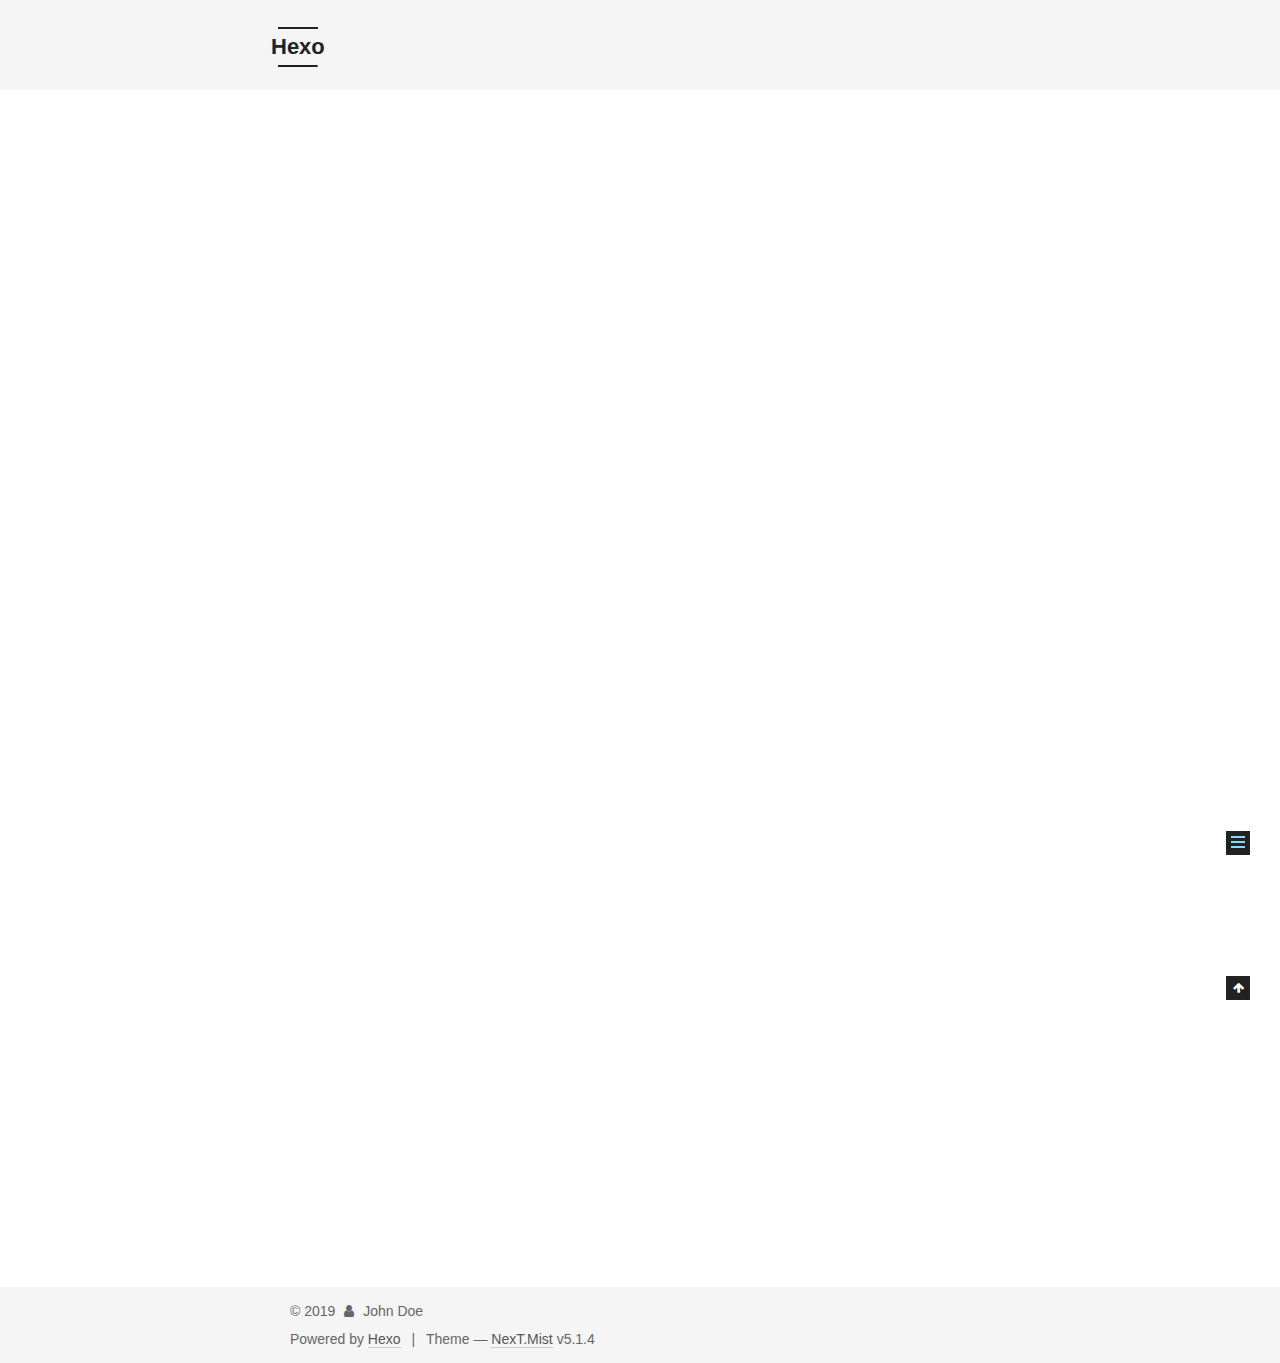
<file: 2019/11/19/hello-world/index.html>
<!DOCTYPE html>



  


<html class="theme-next mist use-motion" lang="en">
<head>
  <meta charset="UTF-8"/>
<meta http-equiv="X-UA-Compatible" content="IE=edge" />
<meta name="viewport" content="width=device-width, initial-scale=1, maximum-scale=1"/>
<meta name="theme-color" content="#222">









<meta http-equiv="Cache-Control" content="no-transform" />
<meta http-equiv="Cache-Control" content="no-siteapp" />
















  
  
  <link href="/lib/fancybox/source/jquery.fancybox.css?v=2.1.5" rel="stylesheet" type="text/css" />







<link href="/lib/font-awesome/css/font-awesome.min.css?v=4.6.2" rel="stylesheet" type="text/css" />

<link href="/css/main.css?v=5.1.4" rel="stylesheet" type="text/css" />


  <link rel="apple-touch-icon" sizes="180x180" href="/images/apple-touch-icon-next.png?v=5.1.4">


  <link rel="icon" type="image/png" sizes="32x32" href="/images/favicon-32x32-next.png?v=5.1.4">


  <link rel="icon" type="image/png" sizes="16x16" href="/images/favicon-16x16-next.png?v=5.1.4">


  <link rel="mask-icon" href="/images/logo.svg?v=5.1.4" color="#222">





  <meta name="keywords" content="Hexo, NexT" />










<meta name="description" content="Welcome to Hexo! This is your very first post. Check documentation for more info. If you get any problems when using Hexo, you can find the answer in troubleshooting or you can ask me on GitHub. Quick">
<meta property="og:type" content="article">
<meta property="og:title" content="Hello World">
<meta property="og:url" content="http:&#x2F;&#x2F;yoursite.com&#x2F;2019&#x2F;11&#x2F;19&#x2F;hello-world&#x2F;index.html">
<meta property="og:site_name" content="Hexo">
<meta property="og:description" content="Welcome to Hexo! This is your very first post. Check documentation for more info. If you get any problems when using Hexo, you can find the answer in troubleshooting or you can ask me on GitHub. Quick">
<meta property="og:locale" content="en">
<meta property="og:updated_time" content="2019-11-19T03:28:58.465Z">
<meta name="twitter:card" content="summary">



<script type="text/javascript" id="hexo.configurations">
  var NexT = window.NexT || {};
  var CONFIG = {
    root: '/',
    scheme: 'Mist',
    version: '5.1.4',
    sidebar: {"position":"left","display":"post","offset":12,"b2t":false,"scrollpercent":false,"onmobile":false},
    fancybox: true,
    tabs: true,
    motion: {"enable":true,"async":false,"transition":{"post_block":"fadeIn","post_header":"slideDownIn","post_body":"slideDownIn","coll_header":"slideLeftIn","sidebar":"slideUpIn"}},
    duoshuo: {
      userId: '0',
      author: 'Author'
    },
    algolia: {
      applicationID: '',
      apiKey: '',
      indexName: '',
      hits: {"per_page":10},
      labels: {"input_placeholder":"Search for Posts","hits_empty":"We didn't find any results for the search: ${query}","hits_stats":"${hits} results found in ${time} ms"}
    }
  };
</script>



  <link rel="canonical" href="http://yoursite.com/2019/11/19/hello-world/"/>





  <title>Hello World | Hexo</title>
  








</head>

<body itemscope itemtype="http://schema.org/WebPage" lang="en">

  
  
    
  

  <div class="container sidebar-position-left page-post-detail">
    <div class="headband"></div>

    <header id="header" class="header" itemscope itemtype="http://schema.org/WPHeader">
      <div class="header-inner"><div class="site-brand-wrapper">
  <div class="site-meta ">
    

    <div class="custom-logo-site-title">
      <a href="/"  class="brand" rel="start">
        <span class="logo-line-before"><i></i></span>
        <span class="site-title">Hexo</span>
        <span class="logo-line-after"><i></i></span>
      </a>
    </div>
      
        <p class="site-subtitle"></p>
      
  </div>

  <div class="site-nav-toggle">
    <button>
      <span class="btn-bar"></span>
      <span class="btn-bar"></span>
      <span class="btn-bar"></span>
    </button>
  </div>
</div>

<nav class="site-nav">
  

  
    <ul id="menu" class="menu">
      
        
        <li class="menu-item menu-item-home">
          <a href="/%20" rel="section">
            
              <i class="menu-item-icon fa fa-fw fa-home"></i> <br />
            
            Home
          </a>
        </li>
      
        
        <li class="menu-item menu-item-archives">
          <a href="/archives/%20" rel="section">
            
              <i class="menu-item-icon fa fa-fw fa-archive"></i> <br />
            
            Archives
          </a>
        </li>
      

      
    </ul>
  

  
</nav>



 </div>
    </header>

    <main id="main" class="main">
      <div class="main-inner">
        <div class="content-wrap">
          <div id="content" class="content">
            

  <div id="posts" class="posts-expand">
    

  

  
  
  

  <article class="post post-type-normal" itemscope itemtype="http://schema.org/Article">
  
  
  
  <div class="post-block">
    <link itemprop="mainEntityOfPage" href="http://yoursite.com/2019/11/19/hello-world/">

    <span hidden itemprop="author" itemscope itemtype="http://schema.org/Person">
      <meta itemprop="name" content="John Doe">
      <meta itemprop="description" content="">
      <meta itemprop="image" content="/images/avatar.gif">
    </span>

    <span hidden itemprop="publisher" itemscope itemtype="http://schema.org/Organization">
      <meta itemprop="name" content="Hexo">
    </span>

    
      <header class="post-header">

        
        
          <h1 class="post-title" itemprop="name headline">Hello World</h1>
        

        <div class="post-meta">
          <span class="post-time">
            
              <span class="post-meta-item-icon">
                <i class="fa fa-calendar-o"></i>
              </span>
              
                <span class="post-meta-item-text">Posted on</span>
              
              <time title="Post created" itemprop="dateCreated datePublished" datetime="2019-11-19T11:28:58+08:00">
                2019-11-19
              </time>
            

            

            
          </span>

          

          
            
          

          
          

          

          

          

        </div>
      </header>
    

    
    
    
    <div class="post-body" itemprop="articleBody">

      
      

      
        <p>Welcome to <a href="https://hexo.io/" target="_blank" rel="noopener">Hexo</a>! This is your very first post. Check <a href="https://hexo.io/docs/" target="_blank" rel="noopener">documentation</a> for more info. If you get any problems when using Hexo, you can find the answer in <a href="https://hexo.io/docs/troubleshooting.html" target="_blank" rel="noopener">troubleshooting</a> or you can ask me on <a href="https://github.com/hexojs/hexo/issues" target="_blank" rel="noopener">GitHub</a>.</p>
<h2 id="Quick-Start"><a href="#Quick-Start" class="headerlink" title="Quick Start"></a>Quick Start</h2><h3 id="Create-a-new-post"><a href="#Create-a-new-post" class="headerlink" title="Create a new post"></a>Create a new post</h3><figure class="highlight bash"><table><tr><td class="gutter"><pre><span class="line">1</span><br></pre></td><td class="code"><pre><span class="line">$ hexo new <span class="string">"My New Post"</span></span><br></pre></td></tr></table></figure>

<p>More info: <a href="https://hexo.io/docs/writing.html" target="_blank" rel="noopener">Writing</a></p>
<h3 id="Run-server"><a href="#Run-server" class="headerlink" title="Run server"></a>Run server</h3><figure class="highlight bash"><table><tr><td class="gutter"><pre><span class="line">1</span><br></pre></td><td class="code"><pre><span class="line">$ hexo server</span><br></pre></td></tr></table></figure>

<p>More info: <a href="https://hexo.io/docs/server.html" target="_blank" rel="noopener">Server</a></p>
<h3 id="Generate-static-files"><a href="#Generate-static-files" class="headerlink" title="Generate static files"></a>Generate static files</h3><figure class="highlight bash"><table><tr><td class="gutter"><pre><span class="line">1</span><br></pre></td><td class="code"><pre><span class="line">$ hexo generate</span><br></pre></td></tr></table></figure>

<p>More info: <a href="https://hexo.io/docs/generating.html" target="_blank" rel="noopener">Generating</a></p>
<h3 id="Deploy-to-remote-sites"><a href="#Deploy-to-remote-sites" class="headerlink" title="Deploy to remote sites"></a>Deploy to remote sites</h3><figure class="highlight bash"><table><tr><td class="gutter"><pre><span class="line">1</span><br></pre></td><td class="code"><pre><span class="line">$ hexo deploy</span><br></pre></td></tr></table></figure>

<p>More info: <a href="https://hexo.io/docs/one-command-deployment.html" target="_blank" rel="noopener">Deployment</a></p>

      
    </div>
    
    
    

    

    

    

    <footer class="post-footer">
      

      
      
      

      
        <div class="post-nav">
          <div class="post-nav-next post-nav-item">
            
          </div>

          <span class="post-nav-divider"></span>

          <div class="post-nav-prev post-nav-item">
            
              <a href="/2019/11/19/test-my-site/" rel="prev" title="test_my_site">
                test_my_site <i class="fa fa-chevron-right"></i>
              </a>
            
          </div>
        </div>
      

      
      
    </footer>
  </div>
  
  
  
  </article>



    <div class="post-spread">
      
    </div>
  </div>


          </div>
          


          

  



        </div>
        
          
  
  <div class="sidebar-toggle">
    <div class="sidebar-toggle-line-wrap">
      <span class="sidebar-toggle-line sidebar-toggle-line-first"></span>
      <span class="sidebar-toggle-line sidebar-toggle-line-middle"></span>
      <span class="sidebar-toggle-line sidebar-toggle-line-last"></span>
    </div>
  </div>

  <aside id="sidebar" class="sidebar">
    
    <div class="sidebar-inner">

      

      
        <ul class="sidebar-nav motion-element">
          <li class="sidebar-nav-toc sidebar-nav-active" data-target="post-toc-wrap">
            Table of Contents
          </li>
          <li class="sidebar-nav-overview" data-target="site-overview-wrap">
            Overview
          </li>
        </ul>
      

      <section class="site-overview-wrap sidebar-panel">
        <div class="site-overview">
          <div class="site-author motion-element" itemprop="author" itemscope itemtype="http://schema.org/Person">
            
              <p class="site-author-name" itemprop="name">John Doe</p>
              <p class="site-description motion-element" itemprop="description"></p>
          </div>

          <nav class="site-state motion-element">

            
              <div class="site-state-item site-state-posts">
              
                <a href="/archives/%20%7C%7C%20archive">
              
                  <span class="site-state-item-count">4</span>
                  <span class="site-state-item-name">posts</span>
                </a>
              </div>
            

            

            

          </nav>

          

          

          
          

          
          

          

        </div>
      </section>

      
      <!--noindex-->
        <section class="post-toc-wrap motion-element sidebar-panel sidebar-panel-active">
          <div class="post-toc">

            
              
            

            
              <div class="post-toc-content"><ol class="nav"><li class="nav-item nav-level-2"><a class="nav-link" href="#Quick-Start"><span class="nav-number">1.</span> <span class="nav-text">Quick Start</span></a><ol class="nav-child"><li class="nav-item nav-level-3"><a class="nav-link" href="#Create-a-new-post"><span class="nav-number">1.1.</span> <span class="nav-text">Create a new post</span></a></li><li class="nav-item nav-level-3"><a class="nav-link" href="#Run-server"><span class="nav-number">1.2.</span> <span class="nav-text">Run server</span></a></li><li class="nav-item nav-level-3"><a class="nav-link" href="#Generate-static-files"><span class="nav-number">1.3.</span> <span class="nav-text">Generate static files</span></a></li><li class="nav-item nav-level-3"><a class="nav-link" href="#Deploy-to-remote-sites"><span class="nav-number">1.4.</span> <span class="nav-text">Deploy to remote sites</span></a></li></ol></li></ol></div>
            

          </div>
        </section>
      <!--/noindex-->
      

      

    </div>
  </aside>


        
      </div>
    </main>

    <footer id="footer" class="footer">
      <div class="footer-inner">
        <div class="copyright">&copy; <span itemprop="copyrightYear">2019</span>
  <span class="with-love">
    <i class="fa fa-user"></i>
  </span>
  <span class="author" itemprop="copyrightHolder">John Doe</span>

  
</div>


  <div class="powered-by">Powered by <a class="theme-link" target="_blank" href="https://hexo.io">Hexo</a></div>



  <span class="post-meta-divider">|</span>



  <div class="theme-info">Theme &mdash; <a class="theme-link" target="_blank" href="https://github.com/iissnan/hexo-theme-next">NexT.Mist</a> v5.1.4</div>




        







        
      </div>
    </footer>

    
      <div class="back-to-top">
        <i class="fa fa-arrow-up"></i>
        
      </div>
    

    

  </div>

  

<script type="text/javascript">
  if (Object.prototype.toString.call(window.Promise) !== '[object Function]') {
    window.Promise = null;
  }
</script>









  












  
  
    <script type="text/javascript" src="/lib/jquery/index.js?v=2.1.3"></script>
  

  
  
    <script type="text/javascript" src="/lib/fastclick/lib/fastclick.min.js?v=1.0.6"></script>
  

  
  
    <script type="text/javascript" src="/lib/jquery_lazyload/jquery.lazyload.js?v=1.9.7"></script>
  

  
  
    <script type="text/javascript" src="/lib/velocity/velocity.min.js?v=1.2.1"></script>
  

  
  
    <script type="text/javascript" src="/lib/velocity/velocity.ui.min.js?v=1.2.1"></script>
  

  
  
    <script type="text/javascript" src="/lib/fancybox/source/jquery.fancybox.pack.js?v=2.1.5"></script>
  


  


  <script type="text/javascript" src="/js/src/utils.js?v=5.1.4"></script>

  <script type="text/javascript" src="/js/src/motion.js?v=5.1.4"></script>



  
  

  
  <script type="text/javascript" src="/js/src/scrollspy.js?v=5.1.4"></script>
<script type="text/javascript" src="/js/src/post-details.js?v=5.1.4"></script>



  


  <script type="text/javascript" src="/js/src/bootstrap.js?v=5.1.4"></script>



  


  




	





  





  












  





  

  

  

  
  

  

  

  

</body>
</html>
</file>
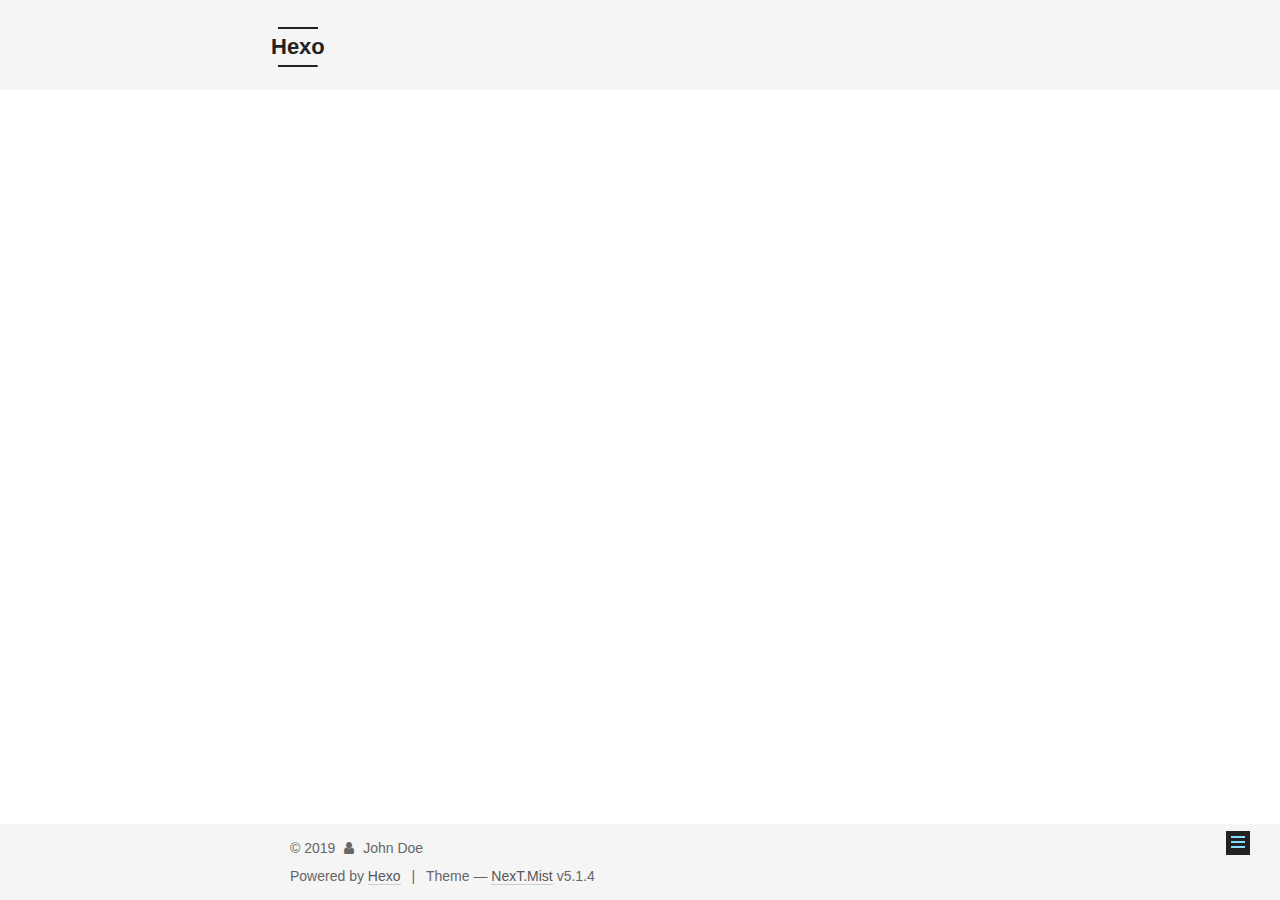
<file: 2019/11/19/test-my-site/index.html>
<!DOCTYPE html>



  


<html class="theme-next mist use-motion" lang="en">
<head>
  <meta charset="UTF-8"/>
<meta http-equiv="X-UA-Compatible" content="IE=edge" />
<meta name="viewport" content="width=device-width, initial-scale=1, maximum-scale=1"/>
<meta name="theme-color" content="#222">









<meta http-equiv="Cache-Control" content="no-transform" />
<meta http-equiv="Cache-Control" content="no-siteapp" />
















  
  
  <link href="/lib/fancybox/source/jquery.fancybox.css?v=2.1.5" rel="stylesheet" type="text/css" />







<link href="/lib/font-awesome/css/font-awesome.min.css?v=4.6.2" rel="stylesheet" type="text/css" />

<link href="/css/main.css?v=5.1.4" rel="stylesheet" type="text/css" />


  <link rel="apple-touch-icon" sizes="180x180" href="/images/apple-touch-icon-next.png?v=5.1.4">


  <link rel="icon" type="image/png" sizes="32x32" href="/images/favicon-32x32-next.png?v=5.1.4">


  <link rel="icon" type="image/png" sizes="16x16" href="/images/favicon-16x16-next.png?v=5.1.4">


  <link rel="mask-icon" href="/images/logo.svg?v=5.1.4" color="#222">





  <meta name="keywords" content="Hexo, NexT" />










<meta property="og:type" content="article">
<meta property="og:title" content="test_my_site">
<meta property="og:url" content="http:&#x2F;&#x2F;yoursite.com&#x2F;2019&#x2F;11&#x2F;19&#x2F;test-my-site&#x2F;index.html">
<meta property="og:site_name" content="Hexo">
<meta property="og:locale" content="en">
<meta property="og:updated_time" content="2019-11-19T03:35:38.810Z">
<meta name="twitter:card" content="summary">



<script type="text/javascript" id="hexo.configurations">
  var NexT = window.NexT || {};
  var CONFIG = {
    root: '/',
    scheme: 'Mist',
    version: '5.1.4',
    sidebar: {"position":"left","display":"post","offset":12,"b2t":false,"scrollpercent":false,"onmobile":false},
    fancybox: true,
    tabs: true,
    motion: {"enable":true,"async":false,"transition":{"post_block":"fadeIn","post_header":"slideDownIn","post_body":"slideDownIn","coll_header":"slideLeftIn","sidebar":"slideUpIn"}},
    duoshuo: {
      userId: '0',
      author: 'Author'
    },
    algolia: {
      applicationID: '',
      apiKey: '',
      indexName: '',
      hits: {"per_page":10},
      labels: {"input_placeholder":"Search for Posts","hits_empty":"We didn't find any results for the search: ${query}","hits_stats":"${hits} results found in ${time} ms"}
    }
  };
</script>



  <link rel="canonical" href="http://yoursite.com/2019/11/19/test-my-site/"/>





  <title>test_my_site | Hexo</title>
  








</head>

<body itemscope itemtype="http://schema.org/WebPage" lang="en">

  
  
    
  

  <div class="container sidebar-position-left page-post-detail">
    <div class="headband"></div>

    <header id="header" class="header" itemscope itemtype="http://schema.org/WPHeader">
      <div class="header-inner"><div class="site-brand-wrapper">
  <div class="site-meta ">
    

    <div class="custom-logo-site-title">
      <a href="/"  class="brand" rel="start">
        <span class="logo-line-before"><i></i></span>
        <span class="site-title">Hexo</span>
        <span class="logo-line-after"><i></i></span>
      </a>
    </div>
      
        <p class="site-subtitle"></p>
      
  </div>

  <div class="site-nav-toggle">
    <button>
      <span class="btn-bar"></span>
      <span class="btn-bar"></span>
      <span class="btn-bar"></span>
    </button>
  </div>
</div>

<nav class="site-nav">
  

  
    <ul id="menu" class="menu">
      
        
        <li class="menu-item menu-item-home">
          <a href="/%20" rel="section">
            
              <i class="menu-item-icon fa fa-fw fa-home"></i> <br />
            
            Home
          </a>
        </li>
      
        
        <li class="menu-item menu-item-archives">
          <a href="/archives/%20" rel="section">
            
              <i class="menu-item-icon fa fa-fw fa-archive"></i> <br />
            
            Archives
          </a>
        </li>
      

      
    </ul>
  

  
</nav>



 </div>
    </header>

    <main id="main" class="main">
      <div class="main-inner">
        <div class="content-wrap">
          <div id="content" class="content">
            

  <div id="posts" class="posts-expand">
    

  

  
  
  

  <article class="post post-type-normal" itemscope itemtype="http://schema.org/Article">
  
  
  
  <div class="post-block">
    <link itemprop="mainEntityOfPage" href="http://yoursite.com/2019/11/19/test-my-site/">

    <span hidden itemprop="author" itemscope itemtype="http://schema.org/Person">
      <meta itemprop="name" content="John Doe">
      <meta itemprop="description" content="">
      <meta itemprop="image" content="/images/avatar.gif">
    </span>

    <span hidden itemprop="publisher" itemscope itemtype="http://schema.org/Organization">
      <meta itemprop="name" content="Hexo">
    </span>

    
      <header class="post-header">

        
        
          <h1 class="post-title" itemprop="name headline">test_my_site</h1>
        

        <div class="post-meta">
          <span class="post-time">
            
              <span class="post-meta-item-icon">
                <i class="fa fa-calendar-o"></i>
              </span>
              
                <span class="post-meta-item-text">Posted on</span>
              
              <time title="Post created" itemprop="dateCreated datePublished" datetime="2019-11-19T11:35:38+08:00">
                2019-11-19
              </time>
            

            

            
          </span>

          

          
            
          

          
          

          

          

          

        </div>
      </header>
    

    
    
    
    <div class="post-body" itemprop="articleBody">

      
      

      
        
      
    </div>
    
    
    

    

    

    

    <footer class="post-footer">
      

      
      
      

      
        <div class="post-nav">
          <div class="post-nav-next post-nav-item">
            
              <a href="/2019/11/19/hello-world/" rel="next" title="Hello World">
                <i class="fa fa-chevron-left"></i> Hello World
              </a>
            
          </div>

          <span class="post-nav-divider"></span>

          <div class="post-nav-prev post-nav-item">
            
              <a href="/2019/11/19/%E5%8D%9A%E5%AE%A2%E5%90%8D%E5%AD%97/" rel="prev" title="博客名字">
                博客名字 <i class="fa fa-chevron-right"></i>
              </a>
            
          </div>
        </div>
      

      
      
    </footer>
  </div>
  
  
  
  </article>



    <div class="post-spread">
      
    </div>
  </div>


          </div>
          


          

  



        </div>
        
          
  
  <div class="sidebar-toggle">
    <div class="sidebar-toggle-line-wrap">
      <span class="sidebar-toggle-line sidebar-toggle-line-first"></span>
      <span class="sidebar-toggle-line sidebar-toggle-line-middle"></span>
      <span class="sidebar-toggle-line sidebar-toggle-line-last"></span>
    </div>
  </div>

  <aside id="sidebar" class="sidebar">
    
    <div class="sidebar-inner">

      

      

      <section class="site-overview-wrap sidebar-panel sidebar-panel-active">
        <div class="site-overview">
          <div class="site-author motion-element" itemprop="author" itemscope itemtype="http://schema.org/Person">
            
              <p class="site-author-name" itemprop="name">John Doe</p>
              <p class="site-description motion-element" itemprop="description"></p>
          </div>

          <nav class="site-state motion-element">

            
              <div class="site-state-item site-state-posts">
              
                <a href="/archives/%20%7C%7C%20archive">
              
                  <span class="site-state-item-count">3</span>
                  <span class="site-state-item-name">posts</span>
                </a>
              </div>
            

            

            

          </nav>

          

          

          
          

          
          

          

        </div>
      </section>

      

      

    </div>
  </aside>


        
      </div>
    </main>

    <footer id="footer" class="footer">
      <div class="footer-inner">
        <div class="copyright">&copy; <span itemprop="copyrightYear">2019</span>
  <span class="with-love">
    <i class="fa fa-user"></i>
  </span>
  <span class="author" itemprop="copyrightHolder">John Doe</span>

  
</div>


  <div class="powered-by">Powered by <a class="theme-link" target="_blank" href="https://hexo.io">Hexo</a></div>



  <span class="post-meta-divider">|</span>



  <div class="theme-info">Theme &mdash; <a class="theme-link" target="_blank" href="https://github.com/iissnan/hexo-theme-next">NexT.Mist</a> v5.1.4</div>




        







        
      </div>
    </footer>

    
      <div class="back-to-top">
        <i class="fa fa-arrow-up"></i>
        
      </div>
    

    

  </div>

  

<script type="text/javascript">
  if (Object.prototype.toString.call(window.Promise) !== '[object Function]') {
    window.Promise = null;
  }
</script>









  












  
  
    <script type="text/javascript" src="/lib/jquery/index.js?v=2.1.3"></script>
  

  
  
    <script type="text/javascript" src="/lib/fastclick/lib/fastclick.min.js?v=1.0.6"></script>
  

  
  
    <script type="text/javascript" src="/lib/jquery_lazyload/jquery.lazyload.js?v=1.9.7"></script>
  

  
  
    <script type="text/javascript" src="/lib/velocity/velocity.min.js?v=1.2.1"></script>
  

  
  
    <script type="text/javascript" src="/lib/velocity/velocity.ui.min.js?v=1.2.1"></script>
  

  
  
    <script type="text/javascript" src="/lib/fancybox/source/jquery.fancybox.pack.js?v=2.1.5"></script>
  


  


  <script type="text/javascript" src="/js/src/utils.js?v=5.1.4"></script>

  <script type="text/javascript" src="/js/src/motion.js?v=5.1.4"></script>



  
  

  
  <script type="text/javascript" src="/js/src/scrollspy.js?v=5.1.4"></script>
<script type="text/javascript" src="/js/src/post-details.js?v=5.1.4"></script>



  


  <script type="text/javascript" src="/js/src/bootstrap.js?v=5.1.4"></script>



  


  




	





  





  












  





  

  

  

  
  

  

  

  

</body>
</html>
</file>
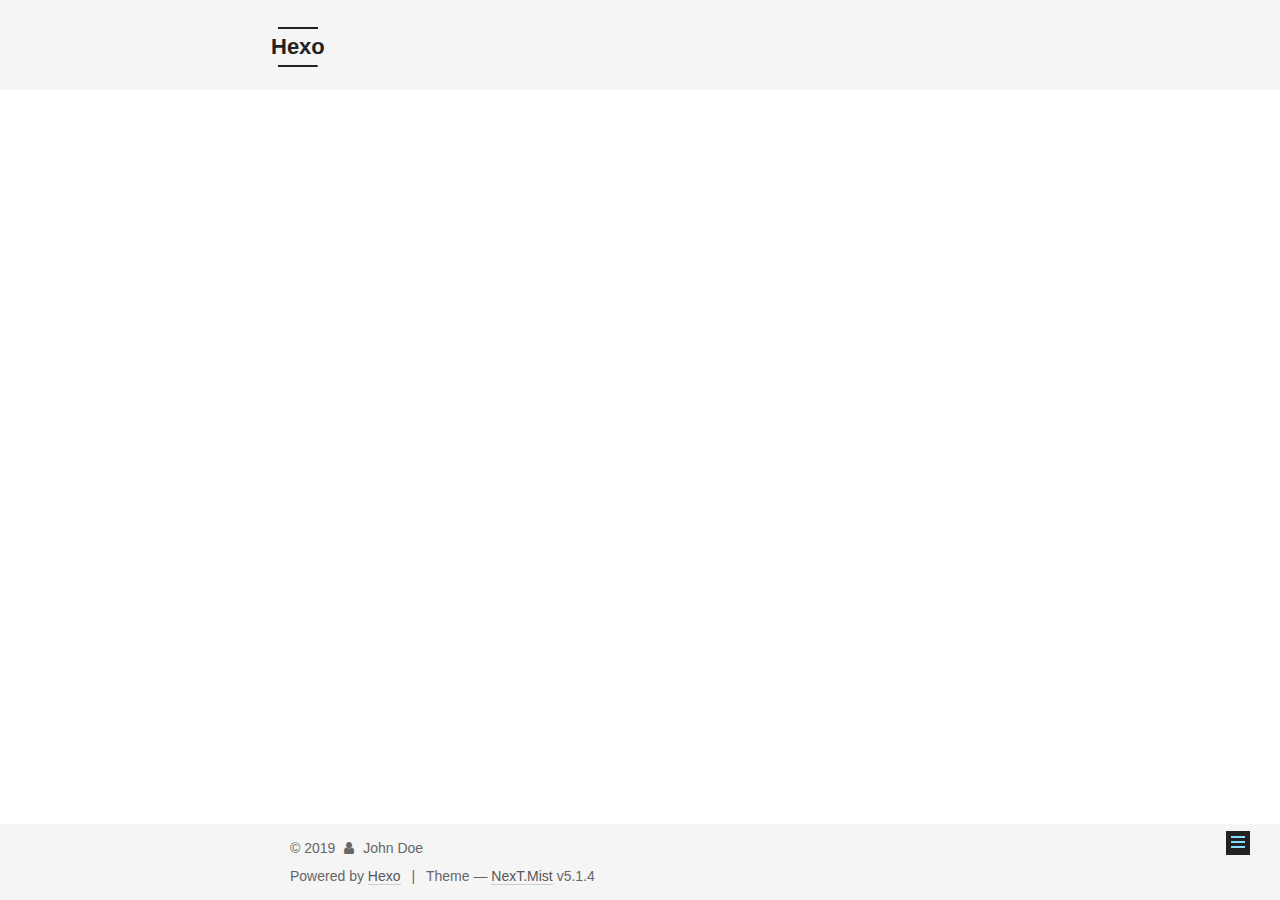
<file: 2019/11/19/博客名字/index.html>
<!DOCTYPE html>



  


<html class="theme-next mist use-motion" lang="en">
<head>
  <meta charset="UTF-8"/>
<meta http-equiv="X-UA-Compatible" content="IE=edge" />
<meta name="viewport" content="width=device-width, initial-scale=1, maximum-scale=1"/>
<meta name="theme-color" content="#222">









<meta http-equiv="Cache-Control" content="no-transform" />
<meta http-equiv="Cache-Control" content="no-siteapp" />
















  
  
  <link href="/lib/fancybox/source/jquery.fancybox.css?v=2.1.5" rel="stylesheet" type="text/css" />







<link href="/lib/font-awesome/css/font-awesome.min.css?v=4.6.2" rel="stylesheet" type="text/css" />

<link href="/css/main.css?v=5.1.4" rel="stylesheet" type="text/css" />


  <link rel="apple-touch-icon" sizes="180x180" href="/images/apple-touch-icon-next.png?v=5.1.4">


  <link rel="icon" type="image/png" sizes="32x32" href="/images/favicon-32x32-next.png?v=5.1.4">


  <link rel="icon" type="image/png" sizes="16x16" href="/images/favicon-16x16-next.png?v=5.1.4">


  <link rel="mask-icon" href="/images/logo.svg?v=5.1.4" color="#222">





  <meta name="keywords" content="Hexo, NexT" />










<meta property="og:type" content="article">
<meta property="og:title" content="博客名字">
<meta property="og:url" content="http:&#x2F;&#x2F;yoursite.com&#x2F;2019&#x2F;11&#x2F;19&#x2F;%E5%8D%9A%E5%AE%A2%E5%90%8D%E5%AD%97&#x2F;index.html">
<meta property="og:site_name" content="Hexo">
<meta property="og:locale" content="en">
<meta property="og:updated_time" content="2019-12-04T01:01:52.476Z">
<meta name="twitter:card" content="summary">



<script type="text/javascript" id="hexo.configurations">
  var NexT = window.NexT || {};
  var CONFIG = {
    root: '/',
    scheme: 'Mist',
    version: '5.1.4',
    sidebar: {"position":"left","display":"post","offset":12,"b2t":false,"scrollpercent":false,"onmobile":false},
    fancybox: true,
    tabs: true,
    motion: {"enable":true,"async":false,"transition":{"post_block":"fadeIn","post_header":"slideDownIn","post_body":"slideDownIn","coll_header":"slideLeftIn","sidebar":"slideUpIn"}},
    duoshuo: {
      userId: '0',
      author: 'Author'
    },
    algolia: {
      applicationID: '',
      apiKey: '',
      indexName: '',
      hits: {"per_page":10},
      labels: {"input_placeholder":"Search for Posts","hits_empty":"We didn't find any results for the search: ${query}","hits_stats":"${hits} results found in ${time} ms"}
    }
  };
</script>



  <link rel="canonical" href="http://yoursite.com/2019/11/19/博客名字/"/>





  <title>博客名字 | Hexo</title>
  








</head>

<body itemscope itemtype="http://schema.org/WebPage" lang="en">

  
  
    
  

  <div class="container sidebar-position-left page-post-detail">
    <div class="headband"></div>

    <header id="header" class="header" itemscope itemtype="http://schema.org/WPHeader">
      <div class="header-inner"><div class="site-brand-wrapper">
  <div class="site-meta ">
    

    <div class="custom-logo-site-title">
      <a href="/"  class="brand" rel="start">
        <span class="logo-line-before"><i></i></span>
        <span class="site-title">Hexo</span>
        <span class="logo-line-after"><i></i></span>
      </a>
    </div>
      
        <p class="site-subtitle"></p>
      
  </div>

  <div class="site-nav-toggle">
    <button>
      <span class="btn-bar"></span>
      <span class="btn-bar"></span>
      <span class="btn-bar"></span>
    </button>
  </div>
</div>

<nav class="site-nav">
  

  
    <ul id="menu" class="menu">
      
        
        <li class="menu-item menu-item-home">
          <a href="/%20" rel="section">
            
              <i class="menu-item-icon fa fa-fw fa-home"></i> <br />
            
            Home
          </a>
        </li>
      
        
        <li class="menu-item menu-item-archives">
          <a href="/archives/%20" rel="section">
            
              <i class="menu-item-icon fa fa-fw fa-archive"></i> <br />
            
            Archives
          </a>
        </li>
      

      
    </ul>
  

  
</nav>



 </div>
    </header>

    <main id="main" class="main">
      <div class="main-inner">
        <div class="content-wrap">
          <div id="content" class="content">
            

  <div id="posts" class="posts-expand">
    

  

  
  
  

  <article class="post post-type-normal" itemscope itemtype="http://schema.org/Article">
  
  
  
  <div class="post-block">
    <link itemprop="mainEntityOfPage" href="http://yoursite.com/2019/11/19/%E5%8D%9A%E5%AE%A2%E5%90%8D%E5%AD%97/">

    <span hidden itemprop="author" itemscope itemtype="http://schema.org/Person">
      <meta itemprop="name" content="John Doe">
      <meta itemprop="description" content="">
      <meta itemprop="image" content="/images/avatar.gif">
    </span>

    <span hidden itemprop="publisher" itemscope itemtype="http://schema.org/Organization">
      <meta itemprop="name" content="Hexo">
    </span>

    
      <header class="post-header">

        
        
          <h1 class="post-title" itemprop="name headline">博客名字</h1>
        

        <div class="post-meta">
          <span class="post-time">
            
              <span class="post-meta-item-icon">
                <i class="fa fa-calendar-o"></i>
              </span>
              
                <span class="post-meta-item-text">Posted on</span>
              
              <time title="Post created" itemprop="dateCreated datePublished" datetime="2019-11-19T12:17:28+08:00">
                2019-11-19
              </time>
            

            

            
          </span>

          

          
            
          

          
          

          

          

          

        </div>
      </header>
    

    
    
    
    <div class="post-body" itemprop="articleBody">

      
      

      
        
      
    </div>
    
    
    

    

    

    

    <footer class="post-footer">
      

      
      
      

      
        <div class="post-nav">
          <div class="post-nav-next post-nav-item">
            
              <a href="/2019/11/19/test-my-site/" rel="next" title="test_my_site">
                <i class="fa fa-chevron-left"></i> test_my_site
              </a>
            
          </div>

          <span class="post-nav-divider"></span>

          <div class="post-nav-prev post-nav-item">
            
              <a href="/2019/11/19/%E5%8D%9A%E5%AE%A2%E7%9A%84%E6%90%AD%E5%BB%BA/" rel="prev" title="博客名字">
                博客名字 <i class="fa fa-chevron-right"></i>
              </a>
            
          </div>
        </div>
      

      
      
    </footer>
  </div>
  
  
  
  </article>



    <div class="post-spread">
      
    </div>
  </div>


          </div>
          


          

  



        </div>
        
          
  
  <div class="sidebar-toggle">
    <div class="sidebar-toggle-line-wrap">
      <span class="sidebar-toggle-line sidebar-toggle-line-first"></span>
      <span class="sidebar-toggle-line sidebar-toggle-line-middle"></span>
      <span class="sidebar-toggle-line sidebar-toggle-line-last"></span>
    </div>
  </div>

  <aside id="sidebar" class="sidebar">
    
    <div class="sidebar-inner">

      

      

      <section class="site-overview-wrap sidebar-panel sidebar-panel-active">
        <div class="site-overview">
          <div class="site-author motion-element" itemprop="author" itemscope itemtype="http://schema.org/Person">
            
              <p class="site-author-name" itemprop="name">John Doe</p>
              <p class="site-description motion-element" itemprop="description"></p>
          </div>

          <nav class="site-state motion-element">

            
              <div class="site-state-item site-state-posts">
              
                <a href="/archives/%20%7C%7C%20archive">
              
                  <span class="site-state-item-count">4</span>
                  <span class="site-state-item-name">posts</span>
                </a>
              </div>
            

            

            

          </nav>

          

          

          
          

          
          

          

        </div>
      </section>

      

      

    </div>
  </aside>


        
      </div>
    </main>

    <footer id="footer" class="footer">
      <div class="footer-inner">
        <div class="copyright">&copy; <span itemprop="copyrightYear">2019</span>
  <span class="with-love">
    <i class="fa fa-user"></i>
  </span>
  <span class="author" itemprop="copyrightHolder">John Doe</span>

  
</div>


  <div class="powered-by">Powered by <a class="theme-link" target="_blank" href="https://hexo.io">Hexo</a></div>



  <span class="post-meta-divider">|</span>



  <div class="theme-info">Theme &mdash; <a class="theme-link" target="_blank" href="https://github.com/iissnan/hexo-theme-next">NexT.Mist</a> v5.1.4</div>




        







        
      </div>
    </footer>

    
      <div class="back-to-top">
        <i class="fa fa-arrow-up"></i>
        
      </div>
    

    

  </div>

  

<script type="text/javascript">
  if (Object.prototype.toString.call(window.Promise) !== '[object Function]') {
    window.Promise = null;
  }
</script>









  












  
  
    <script type="text/javascript" src="/lib/jquery/index.js?v=2.1.3"></script>
  

  
  
    <script type="text/javascript" src="/lib/fastclick/lib/fastclick.min.js?v=1.0.6"></script>
  

  
  
    <script type="text/javascript" src="/lib/jquery_lazyload/jquery.lazyload.js?v=1.9.7"></script>
  

  
  
    <script type="text/javascript" src="/lib/velocity/velocity.min.js?v=1.2.1"></script>
  

  
  
    <script type="text/javascript" src="/lib/velocity/velocity.ui.min.js?v=1.2.1"></script>
  

  
  
    <script type="text/javascript" src="/lib/fancybox/source/jquery.fancybox.pack.js?v=2.1.5"></script>
  


  


  <script type="text/javascript" src="/js/src/utils.js?v=5.1.4"></script>

  <script type="text/javascript" src="/js/src/motion.js?v=5.1.4"></script>



  
  

  
  <script type="text/javascript" src="/js/src/scrollspy.js?v=5.1.4"></script>
<script type="text/javascript" src="/js/src/post-details.js?v=5.1.4"></script>



  


  <script type="text/javascript" src="/js/src/bootstrap.js?v=5.1.4"></script>



  


  




	





  





  












  





  

  

  

  
  

  

  

  

</body>
</html>
</file>
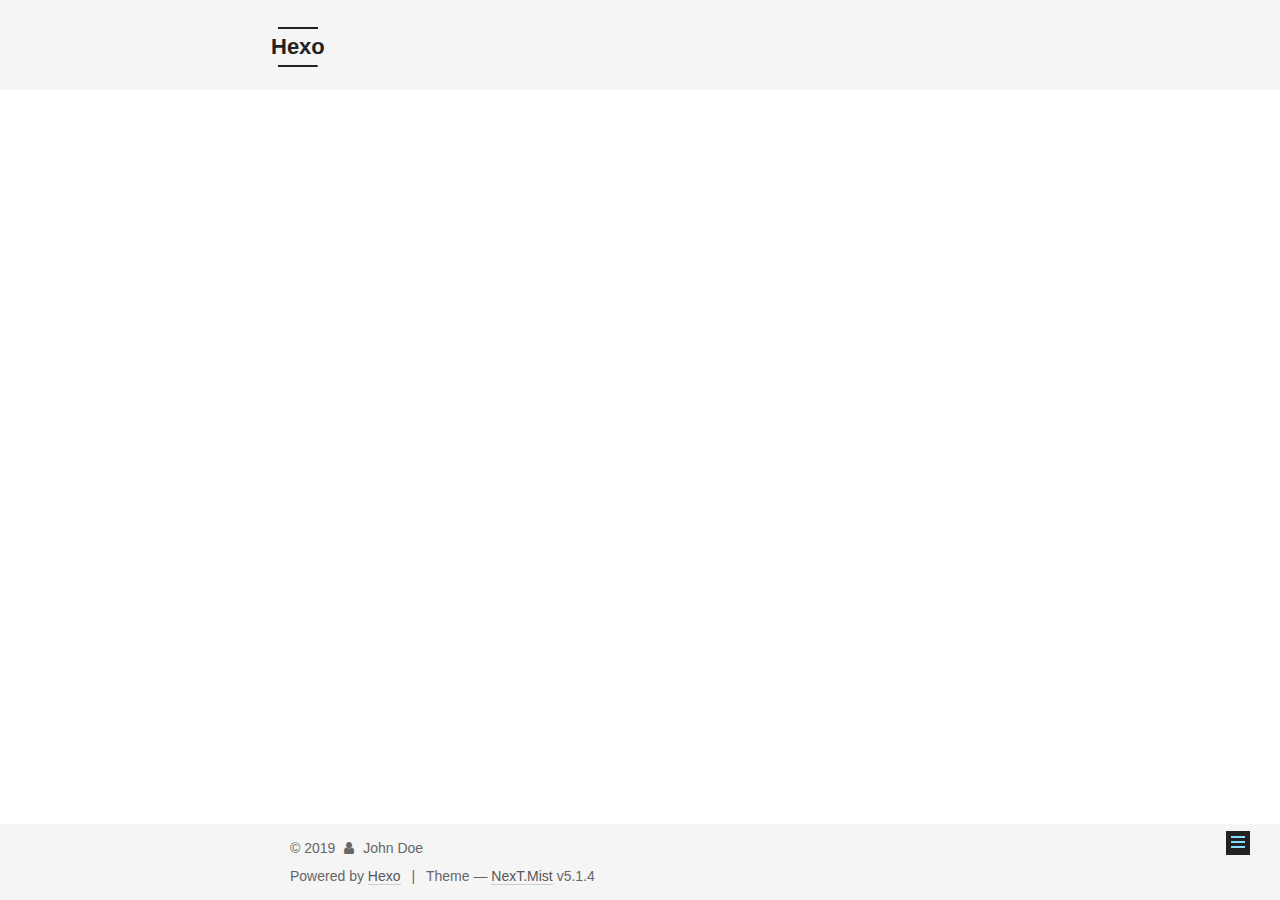
<file: 2019/11/19/博客的搭建/index.html>
<!DOCTYPE html>



  


<html class="theme-next mist use-motion" lang="en">
<head>
  <meta charset="UTF-8"/>
<meta http-equiv="X-UA-Compatible" content="IE=edge" />
<meta name="viewport" content="width=device-width, initial-scale=1, maximum-scale=1"/>
<meta name="theme-color" content="#222">









<meta http-equiv="Cache-Control" content="no-transform" />
<meta http-equiv="Cache-Control" content="no-siteapp" />
















  
  
  <link href="/lib/fancybox/source/jquery.fancybox.css?v=2.1.5" rel="stylesheet" type="text/css" />







<link href="/lib/font-awesome/css/font-awesome.min.css?v=4.6.2" rel="stylesheet" type="text/css" />

<link href="/css/main.css?v=5.1.4" rel="stylesheet" type="text/css" />


  <link rel="apple-touch-icon" sizes="180x180" href="/images/apple-touch-icon-next.png?v=5.1.4">


  <link rel="icon" type="image/png" sizes="32x32" href="/images/favicon-32x32-next.png?v=5.1.4">


  <link rel="icon" type="image/png" sizes="16x16" href="/images/favicon-16x16-next.png?v=5.1.4">


  <link rel="mask-icon" href="/images/logo.svg?v=5.1.4" color="#222">





  <meta name="keywords" content="Hexo, NexT" />










<meta property="og:type" content="article">
<meta property="og:title" content="博客名字">
<meta property="og:url" content="http:&#x2F;&#x2F;yoursite.com&#x2F;2019&#x2F;11&#x2F;19&#x2F;%E5%8D%9A%E5%AE%A2%E7%9A%84%E6%90%AD%E5%BB%BA&#x2F;index.html">
<meta property="og:site_name" content="Hexo">
<meta property="og:locale" content="en">
<meta property="og:updated_time" content="2019-11-19T04:17:28.357Z">
<meta name="twitter:card" content="summary">



<script type="text/javascript" id="hexo.configurations">
  var NexT = window.NexT || {};
  var CONFIG = {
    root: '/',
    scheme: 'Mist',
    version: '5.1.4',
    sidebar: {"position":"left","display":"post","offset":12,"b2t":false,"scrollpercent":false,"onmobile":false},
    fancybox: true,
    tabs: true,
    motion: {"enable":true,"async":false,"transition":{"post_block":"fadeIn","post_header":"slideDownIn","post_body":"slideDownIn","coll_header":"slideLeftIn","sidebar":"slideUpIn"}},
    duoshuo: {
      userId: '0',
      author: 'Author'
    },
    algolia: {
      applicationID: '',
      apiKey: '',
      indexName: '',
      hits: {"per_page":10},
      labels: {"input_placeholder":"Search for Posts","hits_empty":"We didn't find any results for the search: ${query}","hits_stats":"${hits} results found in ${time} ms"}
    }
  };
</script>



  <link rel="canonical" href="http://yoursite.com/2019/11/19/博客的搭建/"/>





  <title>博客名字 | Hexo</title>
  








</head>

<body itemscope itemtype="http://schema.org/WebPage" lang="en">

  
  
    
  

  <div class="container sidebar-position-left page-post-detail">
    <div class="headband"></div>

    <header id="header" class="header" itemscope itemtype="http://schema.org/WPHeader">
      <div class="header-inner"><div class="site-brand-wrapper">
  <div class="site-meta ">
    

    <div class="custom-logo-site-title">
      <a href="/"  class="brand" rel="start">
        <span class="logo-line-before"><i></i></span>
        <span class="site-title">Hexo</span>
        <span class="logo-line-after"><i></i></span>
      </a>
    </div>
      
        <p class="site-subtitle"></p>
      
  </div>

  <div class="site-nav-toggle">
    <button>
      <span class="btn-bar"></span>
      <span class="btn-bar"></span>
      <span class="btn-bar"></span>
    </button>
  </div>
</div>

<nav class="site-nav">
  

  
    <ul id="menu" class="menu">
      
        
        <li class="menu-item menu-item-home">
          <a href="/%20" rel="section">
            
              <i class="menu-item-icon fa fa-fw fa-home"></i> <br />
            
            Home
          </a>
        </li>
      
        
        <li class="menu-item menu-item-archives">
          <a href="/archives/%20" rel="section">
            
              <i class="menu-item-icon fa fa-fw fa-archive"></i> <br />
            
            Archives
          </a>
        </li>
      

      
    </ul>
  

  
</nav>



 </div>
    </header>

    <main id="main" class="main">
      <div class="main-inner">
        <div class="content-wrap">
          <div id="content" class="content">
            

  <div id="posts" class="posts-expand">
    

  

  
  
  

  <article class="post post-type-normal" itemscope itemtype="http://schema.org/Article">
  
  
  
  <div class="post-block">
    <link itemprop="mainEntityOfPage" href="http://yoursite.com/2019/11/19/%E5%8D%9A%E5%AE%A2%E7%9A%84%E6%90%AD%E5%BB%BA/">

    <span hidden itemprop="author" itemscope itemtype="http://schema.org/Person">
      <meta itemprop="name" content="John Doe">
      <meta itemprop="description" content="">
      <meta itemprop="image" content="/images/avatar.gif">
    </span>

    <span hidden itemprop="publisher" itemscope itemtype="http://schema.org/Organization">
      <meta itemprop="name" content="Hexo">
    </span>

    
      <header class="post-header">

        
        
          <h1 class="post-title" itemprop="name headline">博客名字</h1>
        

        <div class="post-meta">
          <span class="post-time">
            
              <span class="post-meta-item-icon">
                <i class="fa fa-calendar-o"></i>
              </span>
              
                <span class="post-meta-item-text">Posted on</span>
              
              <time title="Post created" itemprop="dateCreated datePublished" datetime="2019-11-19T12:17:28+08:00">
                2019-11-19
              </time>
            

            

            
          </span>

          

          
            
          

          
          

          

          

          

        </div>
      </header>
    

    
    
    
    <div class="post-body" itemprop="articleBody">

      
      

      
        
      
    </div>
    
    
    

    

    

    

    <footer class="post-footer">
      

      
      
      

      
        <div class="post-nav">
          <div class="post-nav-next post-nav-item">
            
              <a href="/2019/11/19/%E5%8D%9A%E5%AE%A2%E5%90%8D%E5%AD%97/" rel="next" title="博客名字">
                <i class="fa fa-chevron-left"></i> 博客名字
              </a>
            
          </div>

          <span class="post-nav-divider"></span>

          <div class="post-nav-prev post-nav-item">
            
          </div>
        </div>
      

      
      
    </footer>
  </div>
  
  
  
  </article>



    <div class="post-spread">
      
    </div>
  </div>


          </div>
          


          

  



        </div>
        
          
  
  <div class="sidebar-toggle">
    <div class="sidebar-toggle-line-wrap">
      <span class="sidebar-toggle-line sidebar-toggle-line-first"></span>
      <span class="sidebar-toggle-line sidebar-toggle-line-middle"></span>
      <span class="sidebar-toggle-line sidebar-toggle-line-last"></span>
    </div>
  </div>

  <aside id="sidebar" class="sidebar">
    
    <div class="sidebar-inner">

      

      

      <section class="site-overview-wrap sidebar-panel sidebar-panel-active">
        <div class="site-overview">
          <div class="site-author motion-element" itemprop="author" itemscope itemtype="http://schema.org/Person">
            
              <p class="site-author-name" itemprop="name">John Doe</p>
              <p class="site-description motion-element" itemprop="description"></p>
          </div>

          <nav class="site-state motion-element">

            
              <div class="site-state-item site-state-posts">
              
                <a href="/archives/%20%7C%7C%20archive">
              
                  <span class="site-state-item-count">4</span>
                  <span class="site-state-item-name">posts</span>
                </a>
              </div>
            

            

            

          </nav>

          

          

          
          

          
          

          

        </div>
      </section>

      

      

    </div>
  </aside>


        
      </div>
    </main>

    <footer id="footer" class="footer">
      <div class="footer-inner">
        <div class="copyright">&copy; <span itemprop="copyrightYear">2019</span>
  <span class="with-love">
    <i class="fa fa-user"></i>
  </span>
  <span class="author" itemprop="copyrightHolder">John Doe</span>

  
</div>


  <div class="powered-by">Powered by <a class="theme-link" target="_blank" href="https://hexo.io">Hexo</a></div>



  <span class="post-meta-divider">|</span>



  <div class="theme-info">Theme &mdash; <a class="theme-link" target="_blank" href="https://github.com/iissnan/hexo-theme-next">NexT.Mist</a> v5.1.4</div>




        







        
      </div>
    </footer>

    
      <div class="back-to-top">
        <i class="fa fa-arrow-up"></i>
        
      </div>
    

    

  </div>

  

<script type="text/javascript">
  if (Object.prototype.toString.call(window.Promise) !== '[object Function]') {
    window.Promise = null;
  }
</script>









  












  
  
    <script type="text/javascript" src="/lib/jquery/index.js?v=2.1.3"></script>
  

  
  
    <script type="text/javascript" src="/lib/fastclick/lib/fastclick.min.js?v=1.0.6"></script>
  

  
  
    <script type="text/javascript" src="/lib/jquery_lazyload/jquery.lazyload.js?v=1.9.7"></script>
  

  
  
    <script type="text/javascript" src="/lib/velocity/velocity.min.js?v=1.2.1"></script>
  

  
  
    <script type="text/javascript" src="/lib/velocity/velocity.ui.min.js?v=1.2.1"></script>
  

  
  
    <script type="text/javascript" src="/lib/fancybox/source/jquery.fancybox.pack.js?v=2.1.5"></script>
  


  


  <script type="text/javascript" src="/js/src/utils.js?v=5.1.4"></script>

  <script type="text/javascript" src="/js/src/motion.js?v=5.1.4"></script>



  
  

  
  <script type="text/javascript" src="/js/src/scrollspy.js?v=5.1.4"></script>
<script type="text/javascript" src="/js/src/post-details.js?v=5.1.4"></script>



  


  <script type="text/javascript" src="/js/src/bootstrap.js?v=5.1.4"></script>



  


  




	





  





  












  





  

  

  

  
  

  

  

  

</body>
</html>
</file>
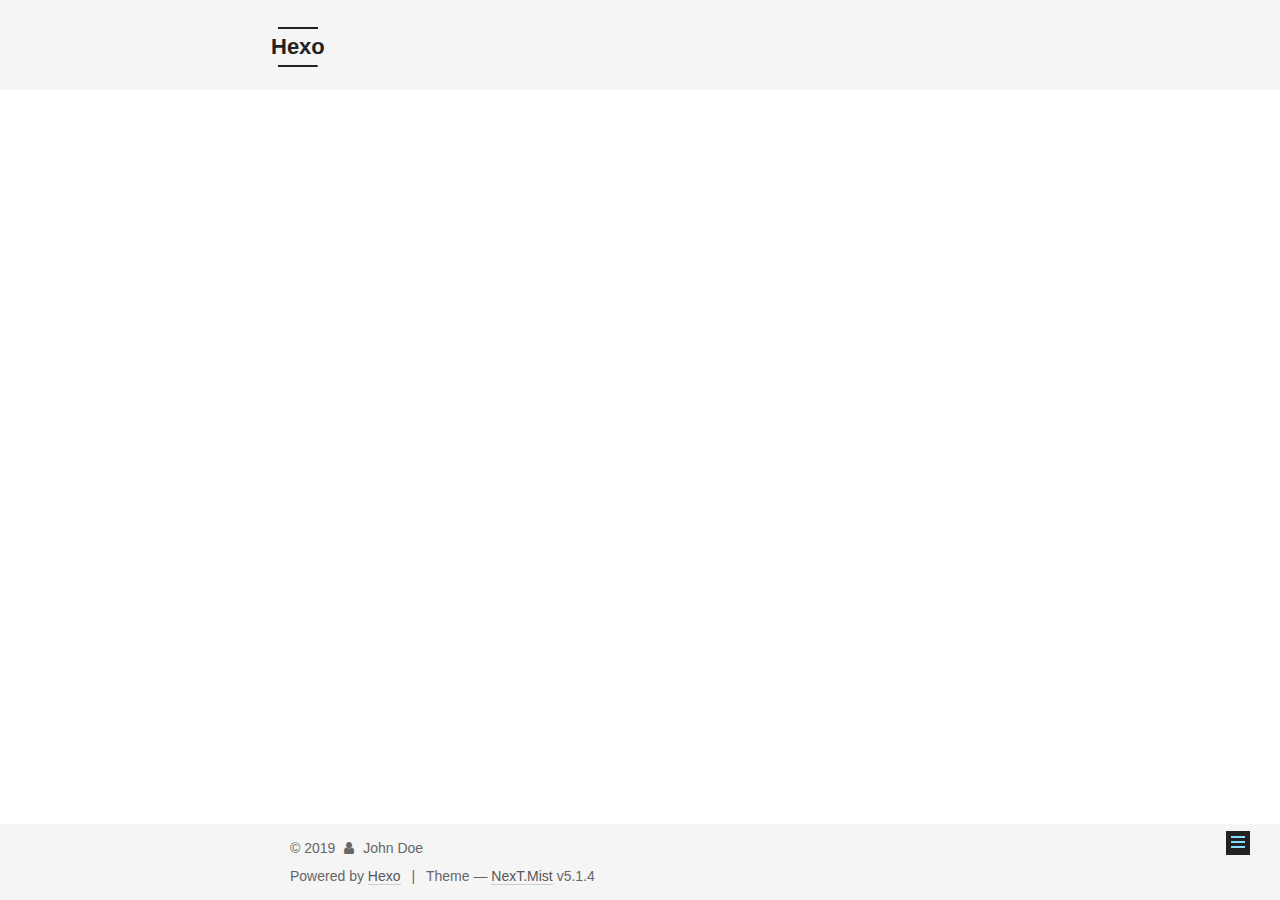
<file: 2019/12/04/博客的搭建/index.html>
<!DOCTYPE html>



  


<html class="theme-next mist use-motion" lang="en">
<head>
  <meta charset="UTF-8"/>
<meta http-equiv="X-UA-Compatible" content="IE=edge" />
<meta name="viewport" content="width=device-width, initial-scale=1, maximum-scale=1"/>
<meta name="theme-color" content="#222">









<meta http-equiv="Cache-Control" content="no-transform" />
<meta http-equiv="Cache-Control" content="no-siteapp" />
















  
  
  <link href="/lib/fancybox/source/jquery.fancybox.css?v=2.1.5" rel="stylesheet" type="text/css" />







<link href="/lib/font-awesome/css/font-awesome.min.css?v=4.6.2" rel="stylesheet" type="text/css" />

<link href="/css/main.css?v=5.1.4" rel="stylesheet" type="text/css" />


  <link rel="apple-touch-icon" sizes="180x180" href="/images/apple-touch-icon-next.png?v=5.1.4">


  <link rel="icon" type="image/png" sizes="32x32" href="/images/favicon-32x32-next.png?v=5.1.4">


  <link rel="icon" type="image/png" sizes="16x16" href="/images/favicon-16x16-next.png?v=5.1.4">


  <link rel="mask-icon" href="/images/logo.svg?v=5.1.4" color="#222">





  <meta name="keywords" content="Hexo, NexT" />










<meta property="og:type" content="article">
<meta property="og:title" content="博客的搭建">
<meta property="og:url" content="http:&#x2F;&#x2F;yoursite.com&#x2F;2019&#x2F;12&#x2F;04&#x2F;%E5%8D%9A%E5%AE%A2%E7%9A%84%E6%90%AD%E5%BB%BA&#x2F;index.html">
<meta property="og:site_name" content="Hexo">
<meta property="og:locale" content="en">
<meta property="og:updated_time" content="2019-12-04T01:30:50.649Z">
<meta name="twitter:card" content="summary">



<script type="text/javascript" id="hexo.configurations">
  var NexT = window.NexT || {};
  var CONFIG = {
    root: '/',
    scheme: 'Mist',
    version: '5.1.4',
    sidebar: {"position":"left","display":"post","offset":12,"b2t":false,"scrollpercent":false,"onmobile":false},
    fancybox: true,
    tabs: true,
    motion: {"enable":true,"async":false,"transition":{"post_block":"fadeIn","post_header":"slideDownIn","post_body":"slideDownIn","coll_header":"slideLeftIn","sidebar":"slideUpIn"}},
    duoshuo: {
      userId: '0',
      author: 'Author'
    },
    algolia: {
      applicationID: '',
      apiKey: '',
      indexName: '',
      hits: {"per_page":10},
      labels: {"input_placeholder":"Search for Posts","hits_empty":"We didn't find any results for the search: ${query}","hits_stats":"${hits} results found in ${time} ms"}
    }
  };
</script>



  <link rel="canonical" href="http://yoursite.com/2019/12/04/博客的搭建/"/>





  <title>博客的搭建 | Hexo</title>
  








</head>

<body itemscope itemtype="http://schema.org/WebPage" lang="en">

  
  
    
  

  <div class="container sidebar-position-left page-post-detail">
    <div class="headband"></div>

    <header id="header" class="header" itemscope itemtype="http://schema.org/WPHeader">
      <div class="header-inner"><div class="site-brand-wrapper">
  <div class="site-meta ">
    

    <div class="custom-logo-site-title">
      <a href="/"  class="brand" rel="start">
        <span class="logo-line-before"><i></i></span>
        <span class="site-title">Hexo</span>
        <span class="logo-line-after"><i></i></span>
      </a>
    </div>
      
        <p class="site-subtitle"></p>
      
  </div>

  <div class="site-nav-toggle">
    <button>
      <span class="btn-bar"></span>
      <span class="btn-bar"></span>
      <span class="btn-bar"></span>
    </button>
  </div>
</div>

<nav class="site-nav">
  

  
    <ul id="menu" class="menu">
      
        
        <li class="menu-item menu-item-home">
          <a href="/%20" rel="section">
            
              <i class="menu-item-icon fa fa-fw fa-home"></i> <br />
            
            Home
          </a>
        </li>
      
        
        <li class="menu-item menu-item-archives">
          <a href="/archives/%20" rel="section">
            
              <i class="menu-item-icon fa fa-fw fa-archive"></i> <br />
            
            Archives
          </a>
        </li>
      

      
    </ul>
  

  
</nav>



 </div>
    </header>

    <main id="main" class="main">
      <div class="main-inner">
        <div class="content-wrap">
          <div id="content" class="content">
            

  <div id="posts" class="posts-expand">
    

  

  
  
  

  <article class="post post-type-normal" itemscope itemtype="http://schema.org/Article">
  
  
  
  <div class="post-block">
    <link itemprop="mainEntityOfPage" href="http://yoursite.com/2019/12/04/%E5%8D%9A%E5%AE%A2%E7%9A%84%E6%90%AD%E5%BB%BA/">

    <span hidden itemprop="author" itemscope itemtype="http://schema.org/Person">
      <meta itemprop="name" content="John Doe">
      <meta itemprop="description" content="">
      <meta itemprop="image" content="/images/avatar.gif">
    </span>

    <span hidden itemprop="publisher" itemscope itemtype="http://schema.org/Organization">
      <meta itemprop="name" content="Hexo">
    </span>

    
      <header class="post-header">

        
        
          <h1 class="post-title" itemprop="name headline">博客的搭建</h1>
        

        <div class="post-meta">
          <span class="post-time">
            
              <span class="post-meta-item-icon">
                <i class="fa fa-calendar-o"></i>
              </span>
              
                <span class="post-meta-item-text">Posted on</span>
              
              <time title="Post created" itemprop="dateCreated datePublished" datetime="2019-12-04T09:30:50+08:00">
                2019-12-04
              </time>
            

            

            
          </span>

          

          
            
          

          
          

          

          

          

        </div>
      </header>
    

    
    
    
    <div class="post-body" itemprop="articleBody">

      
      

      
        
      
    </div>
    
    
    

    

    

    

    <footer class="post-footer">
      

      
      
      

      

      
      
    </footer>
  </div>
  
  
  
  </article>



    <div class="post-spread">
      
    </div>
  </div>


          </div>
          


          

  



        </div>
        
          
  
  <div class="sidebar-toggle">
    <div class="sidebar-toggle-line-wrap">
      <span class="sidebar-toggle-line sidebar-toggle-line-first"></span>
      <span class="sidebar-toggle-line sidebar-toggle-line-middle"></span>
      <span class="sidebar-toggle-line sidebar-toggle-line-last"></span>
    </div>
  </div>

  <aside id="sidebar" class="sidebar">
    
    <div class="sidebar-inner">

      

      

      <section class="site-overview-wrap sidebar-panel sidebar-panel-active">
        <div class="site-overview">
          <div class="site-author motion-element" itemprop="author" itemscope itemtype="http://schema.org/Person">
            
              <p class="site-author-name" itemprop="name">John Doe</p>
              <p class="site-description motion-element" itemprop="description"></p>
          </div>

          <nav class="site-state motion-element">

            
              <div class="site-state-item site-state-posts">
              
                <a href="/archives/%20%7C%7C%20archive">
              
                  <span class="site-state-item-count">1</span>
                  <span class="site-state-item-name">posts</span>
                </a>
              </div>
            

            

            

          </nav>

          

          

          
          

          
          

          

        </div>
      </section>

      

      

    </div>
  </aside>


        
      </div>
    </main>

    <footer id="footer" class="footer">
      <div class="footer-inner">
        <div class="copyright">&copy; <span itemprop="copyrightYear">2019</span>
  <span class="with-love">
    <i class="fa fa-user"></i>
  </span>
  <span class="author" itemprop="copyrightHolder">John Doe</span>

  
</div>


  <div class="powered-by">Powered by <a class="theme-link" target="_blank" href="https://hexo.io">Hexo</a></div>



  <span class="post-meta-divider">|</span>



  <div class="theme-info">Theme &mdash; <a class="theme-link" target="_blank" href="https://github.com/iissnan/hexo-theme-next">NexT.Mist</a> v5.1.4</div>




        







        
      </div>
    </footer>

    
      <div class="back-to-top">
        <i class="fa fa-arrow-up"></i>
        
      </div>
    

    

  </div>

  

<script type="text/javascript">
  if (Object.prototype.toString.call(window.Promise) !== '[object Function]') {
    window.Promise = null;
  }
</script>









  












  
  
    <script type="text/javascript" src="/lib/jquery/index.js?v=2.1.3"></script>
  

  
  
    <script type="text/javascript" src="/lib/fastclick/lib/fastclick.min.js?v=1.0.6"></script>
  

  
  
    <script type="text/javascript" src="/lib/jquery_lazyload/jquery.lazyload.js?v=1.9.7"></script>
  

  
  
    <script type="text/javascript" src="/lib/velocity/velocity.min.js?v=1.2.1"></script>
  

  
  
    <script type="text/javascript" src="/lib/velocity/velocity.ui.min.js?v=1.2.1"></script>
  

  
  
    <script type="text/javascript" src="/lib/fancybox/source/jquery.fancybox.pack.js?v=2.1.5"></script>
  


  


  <script type="text/javascript" src="/js/src/utils.js?v=5.1.4"></script>

  <script type="text/javascript" src="/js/src/motion.js?v=5.1.4"></script>



  
  

  
  <script type="text/javascript" src="/js/src/scrollspy.js?v=5.1.4"></script>
<script type="text/javascript" src="/js/src/post-details.js?v=5.1.4"></script>



  


  <script type="text/javascript" src="/js/src/bootstrap.js?v=5.1.4"></script>



  


  




	





  





  












  





  

  

  

  
  

  

  

  

</body>
</html>
</file>
<file: css/main.css>
/* normalize.css v3.0.2 | MIT License | git.io/normalize */
html {
  font-family: sans-serif; /* 1 */
  -ms-text-size-adjust: 100%; /* 2 */
  -webkit-text-size-adjust: 100%; /* 2 */
}
body {
  margin: 0;
}
article,
aside,
details,
figcaption,
figure,
footer,
header,
hgroup,
main,
menu,
nav,
section,
summary {
  display: block;
}
audio,
canvas,
progress,
video {
  display: inline-block; /* 1 */
  vertical-align: baseline; /* 2 */
}
audio:not([controls]) {
  display: none;
  height: 0;
}
[hidden],
template {
  display: none;
}
a {
  background-color: transparent;
}
a:active,
a:hover {
  outline: 0;
}
abbr[title] {
  border-bottom: 1px dotted;
}
b,
strong {
  font-weight: bold;
}
dfn {
  font-style: italic;
}
h1 {
  font-size: 2em;
  margin: 0.67em 0;
}
mark {
  background: #ff0;
  color: #000;
}
small {
  font-size: 80%;
}
sub,
sup {
  font-size: 75%;
  line-height: 0;
  position: relative;
  vertical-align: baseline;
}
sup {
  top: -0.5em;
}
sub {
  bottom: -0.25em;
}
img {
  border: 0;
}
svg:not(:root) {
  overflow: hidden;
}
figure {
  margin: 1em 40px;
}
hr {
  -moz-box-sizing: content-box;
  box-sizing: content-box;
  height: 0;
}
pre {
  overflow: auto;
}
code,
kbd,
pre,
samp {
  font-family: monospace, monospace;
  font-size: 1em;
}
button,
input,
optgroup,
select,
textarea {
  color: inherit; /* 1 */
  font: inherit; /* 2 */
  margin: 0; /* 3 */
}
button {
  overflow: visible;
}
button,
select {
  text-transform: none;
}
button,
html input[type="button"],
input[type="reset"],
input[type="submit"] {
  -webkit-appearance: button; /* 2 */
  cursor: pointer; /* 3 */
}
button[disabled],
html input[disabled] {
  cursor: default;
}
button::-moz-focus-inner,
input::-moz-focus-inner {
  border: 0;
  padding: 0;
}
input {
  line-height: normal;
}
input[type="checkbox"],
input[type="radio"] {
  box-sizing: border-box; /* 1 */
  padding: 0; /* 2 */
}
input[type="number"]::-webkit-inner-spin-button,
input[type="number"]::-webkit-outer-spin-button {
  height: auto;
}
input[type="search"] {
  -webkit-appearance: textfield; /* 1 */
  -moz-box-sizing: content-box;
  -webkit-box-sizing: content-box; /* 2 */
  box-sizing: content-box;
}
input[type="search"]::-webkit-search-cancel-button,
input[type="search"]::-webkit-search-decoration {
  -webkit-appearance: none;
}
fieldset {
  border: 1px solid #c0c0c0;
  margin: 0 2px;
  padding: 0.35em 0.625em 0.75em;
}
legend {
  border: 0; /* 1 */
  padding: 0; /* 2 */
}
textarea {
  overflow: auto;
}
optgroup {
  font-weight: bold;
}
table {
  border-collapse: collapse;
  border-spacing: 0;
}
td,
th {
  padding: 0;
}
::selection {
  background: #262a30;
  color: #fff;
}
body {
  position: relative;
  font-family: 'Lato', "PingFang SC", "Microsoft YaHei", sans-serif;
  font-size: 14px;
  line-height: 2;
  color: #555;
  background: #fff;
}
@media (max-width: 767px) {
  body {
    padding-right: 0 !important;
  }
}
@media (min-width: 768px) and (max-width: 991px) {
  body {
    padding-right: 0 !important;
  }
}
@media (min-width: 1600px) {
  body {
    font-size: 16px;
  }
}
h1,
h2,
h3,
h4,
h5,
h6 {
  margin: 0;
  padding: 0;
  font-weight: bold;
  line-height: 1.5;
  font-family: 'Lato', "PingFang SC", "Microsoft YaHei", sans-serif;
}
h2,
h3,
h4,
h5,
h6 {
  margin: 20px 0 15px;
}
h1 {
  font-size: 24px;
}
@media (max-width: 767px) {
  h1 {
    font-size: 20px;
  }
}
h2 {
  font-size: 22px;
}
@media (max-width: 767px) {
  h2 {
    font-size: 18px;
  }
}
h3 {
  font-size: 20px;
}
@media (max-width: 767px) {
  h3 {
    font-size: 16px;
  }
}
h4 {
  font-size: 18px;
}
@media (max-width: 767px) {
  h4 {
    font-size: 14px;
  }
}
h5 {
  font-size: 16px;
}
@media (max-width: 767px) {
  h5 {
    font-size: 12px;
  }
}
h6 {
  font-size: 14px;
}
@media (max-width: 767px) {
  h6 {
    font-size: 10px;
  }
}
p {
  margin: 0 0 20px 0;
}
a {
  color: #555;
  text-decoration: none;
  outline: none;
  border-bottom: 1px solid #999;
  word-wrap: break-word;
}
a:hover {
  color: #222;
  border-bottom-color: #222;
}
blockquote {
  margin: 0;
  padding: 0;
}
img {
  display: block;
  margin: auto;
  max-width: 100%;
  height: auto;
}
hr {
  margin: 40px 0;
  height: 3px;
  border: none;
  background-color: #ddd;
  background-image: repeating-linear-gradient(-45deg, #fff, #fff 4px, transparent 4px, transparent 8px);
}
blockquote {
  padding: 0 15px;
  color: #666;
  border-left: 4px solid #ddd;
}
blockquote cite::before {
  content: "-";
  padding: 0 5px;
}
dt {
  font-weight: 700;
}
dd {
  margin: 0;
  padding: 0;
}
kbd {
  border: 1px solid #ccc;
  border-radius: 0.2em;
  box-shadow: 0.1em 0.1em 0.2em rgba(0,0,0,0.1);
  background-color: #f9f9f9;
  font-family: inherit;
  background-image: -webkit-linear-gradient(top, #eee, #fff, #eee);
  padding: 0.1em 0.3em;
  white-space: nowrap;
}
.text-left {
  text-align: left;
}
.text-center {
  text-align: center;
}
.text-right {
  text-align: right;
}
.text-justify {
  text-align: justify;
}
.text-nowrap {
  white-space: nowrap;
}
.text-lowercase {
  text-transform: lowercase;
}
.text-uppercase {
  text-transform: uppercase;
}
.text-capitalize {
  text-transform: capitalize;
}
.center-block {
  display: block;
  margin-left: auto;
  margin-right: auto;
}
.clearfix:before,
.clearfix:after {
  content: " ";
  display: table;
}
.clearfix:after {
  clear: both;
}
.pullquote {
  width: 45%;
}
.pullquote.left {
  float: left;
  margin-left: 5px;
  margin-right: 10px;
}
.pullquote.right {
  float: right;
  margin-left: 10px;
  margin-right: 5px;
}
.affix.affix.affix {
  position: fixed;
}
.translation {
  margin-top: -20px;
  font-size: 14px;
  color: #999;
}
.scrollbar-measure {
  width: 100px;
  height: 100px;
  overflow: scroll;
  position: absolute;
  top: -9999px;
}
.use-motion .motion-element {
  opacity: 0;
}
table {
  margin: 20px 0;
  width: 100%;
  border-collapse: collapse;
  border-spacing: 0;
  border: 1px solid #ddd;
  font-size: 14px;
  table-layout: fixed;
  word-wrap: break-all;
}
table>tbody>tr:nth-of-type(odd) {
  background-color: #f9f9f9;
}
table>tbody>tr:hover {
  background-color: #f5f5f5;
}
caption,
th,
td {
  padding: 8px;
  text-align: left;
  vertical-align: middle;
  font-weight: normal;
}
th,
td {
  border-bottom: 3px solid #ddd;
  border-right: 1px solid #eee;
}
th {
  padding-bottom: 10px;
  font-weight: 700;
}
td {
  border-bottom-width: 1px;
}
html,
body {
  height: 100%;
}
.container {
  position: relative;
  min-height: 100%;
}
.header-inner {
  margin: 0 auto;
  padding: 100px 0 70px;
  width: 700px;
}
@media (min-width: 1600px) {
  .container .header-inner {
    width: 900px;
  }
}
.main {
  padding-bottom: 150px;
}
.main-inner {
  margin: 0 auto;
  width: 700px;
}
@media (min-width: 1600px) {
  .container .main-inner {
    width: 900px;
  }
}
.footer {
  position: absolute;
  left: 0;
  bottom: 0;
  width: 100%;
  min-height: 50px;
}
.footer-inner {
  box-sizing: border-box;
  margin: 20px auto;
  width: 700px;
}
@media (min-width: 1600px) {
  .container .footer-inner {
    width: 900px;
  }
}
pre,
.highlight {
  overflow: auto;
  margin: 20px 0;
  padding: 0;
  font-size: 13px;
  color: #4d4d4c;
  background: #f7f7f7;
  line-height: 1.6;
}
pre,
code {
  font-family: consolas, Menlo, "PingFang SC", "Microsoft YaHei", monospace;
}
code {
  padding: 2px 4px;
  word-wrap: break-word;
  color: #555;
  background: #eee;
  border-radius: 3px;
  font-size: 13px;
}
pre {
  padding: 10px;
}
pre code {
  padding: 0;
  color: #4d4d4c;
  background: none;
  text-shadow: none;
}
.highlight {
  border-radius: 1px;
}
.highlight pre {
  border: none;
  margin: 0;
  padding: 10px 0;
}
.highlight table {
  margin: 0;
  width: auto;
  border: none;
}
.highlight td {
  border: none;
  padding: 0;
}
.highlight figcaption {
  font-size: 1em;
  color: #4d4d4c;
  line-height: 1em;
  margin-bottom: 1em;
}
.highlight figcaption:before,
.highlight figcaption:after {
  content: " ";
  display: table;
}
.highlight figcaption:after {
  clear: both;
}
.highlight figcaption a {
  float: right;
  color: #4d4d4c;
}
.highlight figcaption a:hover {
  border-bottom-color: #4d4d4c;
}
.highlight .gutter pre {
  padding-left: 10px;
  padding-right: 10px;
  color: #869194;
  text-align: right;
  background-color: #eff2f3;
}
.highlight .code pre {
  width: 100%;
  padding-left: 10px;
  padding-right: 10px;
  background-color: #f7f7f7;
}
.highlight .line {
  height: 20px;
}
.gutter {
  -webkit-user-select: none;
  -moz-user-select: none;
  -ms-user-select: none;
  user-select: none;
}
.gist table {
  width: auto;
}
.gist table td {
  border: none;
}
pre .deletion {
  background: #fdd;
}
pre .addition {
  background: #dfd;
}
pre .meta {
  color: #8959a8;
}
pre .comment {
  color: #8e908c;
}
pre .variable,
pre .attribute,
pre .tag,
pre .regexp,
pre .ruby .constant,
pre .xml .tag .title,
pre .xml .pi,
pre .xml .doctype,
pre .html .doctype,
pre .css .id,
pre .css .class,
pre .css .pseudo {
  color: #c82829;
}
pre .number,
pre .preprocessor,
pre .built_in,
pre .literal,
pre .params,
pre .constant,
pre .command {
  color: #f5871f;
}
pre .ruby .class .title,
pre .css .rules .attribute,
pre .string,
pre .value,
pre .inheritance,
pre .header,
pre .ruby .symbol,
pre .xml .cdata,
pre .special,
pre .number,
pre .formula {
  color: #718c00;
}
pre .title,
pre .css .hexcolor {
  color: #3e999f;
}
pre .function,
pre .python .decorator,
pre .python .title,
pre .ruby .function .title,
pre .ruby .title .keyword,
pre .perl .sub,
pre .javascript .title,
pre .coffeescript .title {
  color: #4271ae;
}
pre .keyword,
pre .javascript .function {
  color: #8959a8;
}
.full-image.full-image.full-image.full-image {
  border: none;
  max-width: 100%;
  width: auto;
  margin: 20px auto 25px;
}
@media (min-width: 992px) {
  .full-image.full-image.full-image.full-image {
    max-width: none;
    width: 110%;
    margin: 25px -5%;
  }
}
.blockquote-center,
.page-home .post-type-quote blockquote,
.page-post-detail .post-type-quote blockquote {
  position: relative;
  margin: 40px 0;
  padding: 0;
  border-left: none;
  text-align: center;
}
.blockquote-center::before,
.page-home .post-type-quote blockquote::before,
.page-post-detail .post-type-quote blockquote::before,
.blockquote-center::after,
.page-home .post-type-quote blockquote::after,
.page-post-detail .post-type-quote blockquote::after {
  position: absolute;
  content: ' ';
  display: block;
  width: 100%;
  height: 24px;
  opacity: 0.2;
  background-repeat: no-repeat;
  background-position: 0 -6px;
  background-size: 22px 22px;
}
.blockquote-center::before,
.page-home .post-type-quote blockquote::before,
.page-post-detail .post-type-quote blockquote::before {
  top: -20px;
  background-image: url("../images/quote-l.svg");
  border-top: 1px solid #ccc;
}
.blockquote-center::after,
.page-home .post-type-quote blockquote::after,
.page-post-detail .post-type-quote blockquote::after {
  bottom: -20px;
  background-image: url("../images/quote-r.svg");
  border-bottom: 1px solid #ccc;
  background-position: 100% 8px;
}
.blockquote-center p,
.page-home .post-type-quote blockquote p,
.page-post-detail .post-type-quote blockquote p,
.blockquote-center div,
.page-home .post-type-quote blockquote div,
.page-post-detail .post-type-quote blockquote div {
  text-align: center;
}
.post .post-body .group-picture img {
  box-sizing: border-box;
  padding: 0 3px;
  border: none;
}
.post .group-picture-row {
  overflow: hidden;
  margin-top: 6px;
}
.post .group-picture-row:first-child {
  margin-top: 0;
}
.post .group-picture-column {
  float: left;
}
.page-post-detail .post-body .group-picture-column {
  float: none;
  margin-top: 10px;
  width: auto !important;
}
.page-post-detail .post-body .group-picture-column img {
  margin: 0 auto;
}
.page-archive .group-picture-container {
  overflow: hidden;
}
.page-archive .group-picture-row {
  float: left;
}
.page-archive .group-picture-row:first-child {
  margin-top: 6px;
}
.page-archive .group-picture-column {
  max-width: 150px;
  max-height: 150px;
}
.post-body .note {
  position: relative;
  padding: 15px;
  margin-bottom: 20px;
  border: 1px solid #eee;
  border-left-width: 5px;
  border-radius: 3px;
}
.post-body .note h2,
.post-body .note h3,
.post-body .note h4,
.post-body .note h5,
.post-body .note h6 {
  margin-top: 0;
  margin-bottom: 0;
  border-bottom: initial;
  padding-top: 0 !important;
}
.post-body .note p:first-child,
.post-body .note ul:first-child,
.post-body .note ol:first-child,
.post-body .note table:first-child,
.post-body .note pre:first-child,
.post-body .note blockquote:first-child {
  margin-top: 0;
}
.post-body .note p:last-child,
.post-body .note ul:last-child,
.post-body .note ol:last-child,
.post-body .note table:last-child,
.post-body .note pre:last-child,
.post-body .note blockquote:last-child {
  margin-bottom: 0;
}
.post-body .note.default {
  border-left-color: #777;
}
.post-body .note.default h2,
.post-body .note.default h3,
.post-body .note.default h4,
.post-body .note.default h5,
.post-body .note.default h6 {
  color: #777;
}
.post-body .note.primary {
  border-left-color: #6f42c1;
}
.post-body .note.primary h2,
.post-body .note.primary h3,
.post-body .note.primary h4,
.post-body .note.primary h5,
.post-body .note.primary h6 {
  color: #6f42c1;
}
.post-body .note.info {
  border-left-color: #428bca;
}
.post-body .note.info h2,
.post-body .note.info h3,
.post-body .note.info h4,
.post-body .note.info h5,
.post-body .note.info h6 {
  color: #428bca;
}
.post-body .note.success {
  border-left-color: #5cb85c;
}
.post-body .note.success h2,
.post-body .note.success h3,
.post-body .note.success h4,
.post-body .note.success h5,
.post-body .note.success h6 {
  color: #5cb85c;
}
.post-body .note.warning {
  border-left-color: #f0ad4e;
}
.post-body .note.warning h2,
.post-body .note.warning h3,
.post-body .note.warning h4,
.post-body .note.warning h5,
.post-body .note.warning h6 {
  color: #f0ad4e;
}
.post-body .note.danger {
  border-left-color: #d9534f;
}
.post-body .note.danger h2,
.post-body .note.danger h3,
.post-body .note.danger h4,
.post-body .note.danger h5,
.post-body .note.danger h6 {
  color: #d9534f;
}
.post-body .label {
  display: inline;
  padding: 0 2px;
  white-space: nowrap;
}
.post-body .label.default {
  background-color: #f0f0f0;
}
.post-body .label.primary {
  background-color: #efe6f7;
}
.post-body .label.info {
  background-color: #e5f2f8;
}
.post-body .label.success {
  background-color: #e7f4e9;
}
.post-body .label.warning {
  background-color: #fcf6e1;
}
.post-body .label.danger {
  background-color: #fae8eb;
}
.post-body .tabs {
  position: relative;
  display: block;
  margin-bottom: 20px;
  padding-top: 10px;
}
.post-body .tabs ul.nav-tabs {
  margin: 0;
  padding: 0;
  display: flex;
  margin-bottom: -1px;
}
@media (max-width: 413px) {
  .post-body .tabs ul.nav-tabs {
    display: block;
    margin-bottom: 5px;
  }
}
.post-body .tabs ul.nav-tabs li.tab {
  list-style-type: none !important;
  margin: 0 0.25em 0 0;
  border-top: 3px solid transparent;
  border-left: 1px solid transparent;
  border-right: 1px solid transparent;
}
@media (max-width: 413px) {
  .post-body .tabs ul.nav-tabs li.tab {
    margin: initial;
    border-top: 1px solid transparent;
    border-left: 3px solid transparent;
    border-right: 1px solid transparent;
    border-bottom: 1px solid transparent;
  }
}
.post-body .tabs ul.nav-tabs li.tab a {
  outline: 0;
  border-bottom: initial;
  display: block;
  line-height: 1.8em;
  padding: 0.25em 0.75em;
  transition-duration: 0.2s;
  transition-timing-function: ease-out;
  transition-delay: 0s;
}
.post-body .tabs ul.nav-tabs li.tab a i {
  width: 1.285714285714286em;
}
.post-body .tabs ul.nav-tabs li.tab.active {
  border-top: 3px solid #fc6423;
  border-left: 1px solid #ddd;
  border-right: 1px solid #ddd;
  background-color: #fff;
}
@media (max-width: 413px) {
  .post-body .tabs ul.nav-tabs li.tab.active {
    border-top: 1px solid #ddd;
    border-left: 3px solid #fc6423;
    border-right: 1px solid #ddd;
    border-bottom: 1px solid #ddd;
  }
}
.post-body .tabs ul.nav-tabs li.tab.active a {
  cursor: default;
  color: #555;
}
.post-body .tabs .tab-content {
  background-color: #fff;
}
.post-body .tabs .tab-content .tab-pane {
  border: 1px solid #ddd;
  padding: 20px 20px 0 20px;
}
.post-body .tabs .tab-content .tab-pane:not(.active) {
  display: none !important;
}
.post-body .tabs .tab-content .tab-pane.active {
  display: block !important;
}
.btn {
  display: inline-block;
  padding: 0 20px;
  font-size: 14px;
  color: #555;
  background: transparent;
  border: 2px solid #222;
  text-decoration: none;
  border-radius: 0;
  transition-property: background-color;
  transition-duration: 0.2s;
  transition-timing-function: ease-in-out;
  transition-delay: 0s;
  line-height: 2;
}
.btn:hover {
  border-color: #222;
  color: #222;
  background: #fff;
}
.btn +.btn {
  margin: 0 0 8px 8px;
}
.btn .fa-fw {
  width: 1.285714285714286em;
  text-align: left;
}
.btn-bar {
  display: block;
  width: 22px;
  height: 2px;
  background: #555;
  border-radius: 1px;
}
.btn-bar+.btn-bar {
  margin-top: 4px;
}
.pagination {
  margin: 120px 0 40px;
  text-align: center;
  border-top: 1px solid #eee;
}
.page-number-basic,
.pagination .prev,
.pagination .next,
.pagination .page-number,
.pagination .space {
  display: inline-block;
  position: relative;
  top: -1px;
  margin: 0 10px;
  padding: 0 11px;
}
@media (max-width: 767px) {
  .page-number-basic,
  .pagination .prev,
  .pagination .next,
  .pagination .page-number,
  .pagination .space {
    margin: 0 5px;
  }
}
.pagination .prev,
.pagination .next,
.pagination .page-number {
  border-bottom: 0;
  border-top: 1px solid #eee;
  transition-property: border-color;
  transition-duration: 0.2s;
  transition-timing-function: ease-in-out;
  transition-delay: 0s;
}
.pagination .prev:hover,
.pagination .next:hover,
.pagination .page-number:hover {
  border-top-color: #222;
}
.pagination .space {
  padding: 0;
  margin: 0;
}
.pagination .prev {
  margin-left: 0;
}
.pagination .next {
  margin-right: 0;
}
.pagination .page-number.current {
  color: #fff;
  background: #ccc;
  border-top-color: #ccc;
}
@media (max-width: 767px) {
  .pagination {
    border-top: none;
  }
  .pagination .prev,
  .pagination .next,
  .pagination .page-number {
    margin-bottom: 10px;
    border-top: 0;
    border-bottom: 1px solid #eee;
    padding: 0 10px;
  }
  .pagination .prev:hover,
  .pagination .next:hover,
  .pagination .page-number:hover {
    border-bottom-color: #222;
  }
}
.comments {
  margin: 60px 20px 0;
}
.tag-cloud {
  text-align: center;
}
.tag-cloud a {
  display: inline-block;
  margin: 10px;
}
.back-to-top {
  box-sizing: border-box;
  position: fixed;
  bottom: -100px;
  right: 30px;
  z-index: 1050;
  padding: 0 6px;
  width: 24px;
  background: #222;
  font-size: 12px;
  opacity: 1;
  color: #fff;
  cursor: pointer;
  text-align: center;
  -webkit-transform: translateZ(0);
  transition-property: bottom;
  transition-duration: 0.2s;
  transition-timing-function: ease-in-out;
  transition-delay: 0s;
}
@media (min-width: 768px) and (max-width: 991px) {
  .back-to-top {
    display: none !important;
  }
}
@media (max-width: 767px) {
  .back-to-top {
    display: none !important;
  }
}
.back-to-top.back-to-top-on {
  bottom: 19px;
}
.header {
  background: transparent;
}
.header-inner {
  position: relative;
}
.headband {
  height: 3px;
  background: #222;
}
.site-meta {
  margin: 0;
  text-align: left;
}
@media (max-width: 767px) {
  .site-meta {
    text-align: center;
  }
}
.brand {
  position: relative;
  display: inline-block;
  padding: 0 40px;
  color: #222;
  background: #222;
  border-bottom: none;
}
.brand:hover {
  color: #222;
}
.logo {
  display: inline-block;
  margin-right: 5px;
  line-height: 36px;
  vertical-align: top;
}
.site-title {
  display: inline-block;
  vertical-align: top;
  line-height: 36px;
  font-size: 20px;
  font-weight: normal;
  font-family: 'Lato', "PingFang SC", "Microsoft YaHei", sans-serif;
}
.site-subtitle {
  margin-top: 10px;
  font-size: 13px;
  color: #999;
}
.use-motion .brand {
  opacity: 0;
}
.use-motion .logo,
.use-motion .site-title,
.use-motion .site-subtitle {
  opacity: 0;
  position: relative;
  top: -10px;
}
.site-nav-toggle {
  display: none;
  position: absolute;
  top: 10px;
  left: 10px;
}
@media (max-width: 767px) {
  .site-nav-toggle {
    display: block;
  }
}
.site-nav-toggle button {
  margin-top: 2px;
  padding: 9px 10px;
  background: transparent;
  border: none;
}
@media (max-width: 767px) {
  .site-nav {
    display: none;
    margin: 0 -10px;
    padding: 0 10px;
    clear: both;
    border-top: 1px solid #ddd;
  }
}
@media (min-width: 768px) and (max-width: 991px) {
  .site-nav {
    display: block !important;
  }
}
@media (min-width: 992px) {
  .site-nav {
    display: block !important;
  }
}
.menu {
  margin-top: 20px;
  padding-left: 0;
  text-align: center;
}
.menu .menu-item {
  display: inline-block;
  margin: 0 10px;
  list-style: none;
}
@media screen and (max-width: 767px) {
  .menu .menu-item {
    margin-top: 10px;
  }
}
.menu .menu-item a {
  display: block;
  font-size: 13px;
  line-height: inherit;
  border-bottom: 1px solid transparent;
  transition-property: border-color;
  transition-duration: 0.2s;
  transition-timing-function: ease-in-out;
  transition-delay: 0s;
}
.menu .menu-item a:hover {
  border-bottom-color: #222;
}
.menu .menu-item .fa {
  margin-right: 5px;
}
.use-motion .menu-item {
  opacity: 0;
}
.post-body {
  font-family: 'Lato', "PingFang SC", "Microsoft YaHei", sans-serif;
}
@media (max-width: 767px) {
  .post-body {
    word-break: break-word;
  }
}
.post-body .fancybox img {
  display: block !important;
  margin: 0 auto;
  cursor: pointer;
  cursor: zoom-in;
  cursor: -webkit-zoom-in;
}
.post-body .image-caption,
.post-body .figure .caption {
  margin: -20px auto 15px;
  text-align: center;
  font-size: 14px;
  color: #999;
  font-weight: bold;
  line-height: 1;
}
.post-sticky-flag {
  display: inline-block;
  font-size: 16px;
  -ms-transform: rotate(30deg);
  -webkit-transform: rotate(30deg);
  -moz-transform: rotate(30deg);
  -ms-transform: rotate(30deg);
  -o-transform: rotate(30deg);
  transform: rotate(30deg);
}
.use-motion .post-block,
.use-motion .pagination,
.use-motion .comments {
  opacity: 0;
}
.use-motion .post-header {
  opacity: 0;
}
.use-motion .post-body {
  opacity: 0;
}
.use-motion .collection-title {
  opacity: 0;
}
.posts-expand {
  padding-top: 40px;
}
@media (max-width: 767px) {
  .posts-expand {
    margin: 0 20px;
  }
  .post-body pre .gutter pre {
    padding-right: 10px;
  }
  .post-body .highlight {
    margin-left: 0px;
    margin-right: 0px;
    padding: 0;
  }
  .post-body .highlight .gutter pre {
    padding-right: 10px;
  }
}
@media (min-width: 992px) {
  .posts-expand .post-body {
    text-align: justify;
  }
}
.posts-expand .post-body h2,
.posts-expand .post-body h3,
.posts-expand .post-body h4,
.posts-expand .post-body h5,
.posts-expand .post-body h6 {
  padding-top: 10px;
}
.posts-expand .post-body h2 .header-anchor,
.posts-expand .post-body h3 .header-anchor,
.posts-expand .post-body h4 .header-anchor,
.posts-expand .post-body h5 .header-anchor,
.posts-expand .post-body h6 .header-anchor {
  float: right;
  margin-left: 10px;
  color: #ccc;
  border-bottom-style: none;
  visibility: hidden;
}
.posts-expand .post-body h2 .header-anchor:hover,
.posts-expand .post-body h3 .header-anchor:hover,
.posts-expand .post-body h4 .header-anchor:hover,
.posts-expand .post-body h5 .header-anchor:hover,
.posts-expand .post-body h6 .header-anchor:hover {
  color: inherit;
}
.posts-expand .post-body h2:hover .header-anchor,
.posts-expand .post-body h3:hover .header-anchor,
.posts-expand .post-body h4:hover .header-anchor,
.posts-expand .post-body h5:hover .header-anchor,
.posts-expand .post-body h6:hover .header-anchor {
  visibility: visible;
}
.posts-expand .post-body ul li {
  list-style: circle;
}
.posts-expand .post-body img {
  box-sizing: border-box;
  margin: auto;
  padding: 3px;
  border: 1px solid #ddd;
}
.posts-expand .post-body .fancybox img {
  margin: 0 auto 25px;
}
@media (max-width: 767px) {
  .posts-collapse {
    margin: 0 20px;
  }
  .posts-collapse .post-title,
  .posts-collapse .post-meta {
    display: block;
    width: auto;
    text-align: left;
  }
}
.posts-collapse {
  position: relative;
  z-index: 1010;
  margin-left: 0;
}
.posts-collapse::after {
  content: " ";
  position: absolute;
  top: 20px;
  left: 0;
  margin-left: -2px;
  width: 4px;
  height: 100%;
  background: #f5f5f5;
  z-index: -1;
}
@media (max-width: 767px) {
  .posts-collapse {
    margin: 0 20px;
  }
}
.posts-collapse .collection-title {
  position: relative;
  margin: 60px 0;
}
.posts-collapse .collection-title h1,
.posts-collapse .collection-title h2 {
  margin-left: 20px;
}
.posts-collapse .collection-title small {
  color: #bbb;
  margin-left: 5px;
}
.posts-collapse .collection-title::before {
  content: " ";
  position: absolute;
  left: 0;
  top: 50%;
  margin-left: -4px;
  margin-top: -4px;
  width: 8px;
  height: 8px;
  background: #bbb;
  border-radius: 50%;
}
.posts-collapse .post {
  margin: 30px 0;
}
.posts-collapse .post-header {
  position: relative;
  transition-duration: 0.2s;
  transition-timing-function: ease-in-out;
  transition-delay: 0s;
  transition-property: border;
  border-bottom: 1px dashed #ccc;
}
.posts-collapse .post-header::before {
  content: " ";
  position: absolute;
  left: 0;
  top: 12px;
  width: 6px;
  height: 6px;
  margin-left: -4px;
  background: #bbb;
  border-radius: 50%;
  border: 1px solid #fff;
  transition-duration: 0.2s;
  transition-timing-function: ease-in-out;
  transition-delay: 0s;
  transition-property: background;
}
.posts-collapse .post-header:hover {
  border-bottom-color: #666;
}
.posts-collapse .post-header:hover::before {
  background: #222;
}
.posts-collapse .post-meta {
  position: absolute;
  font-size: 12px;
  left: 20px;
  top: 5px;
}
.posts-collapse .post-comments-count {
  display: none;
}
.posts-collapse .post-title {
  margin-left: 60px;
  font-size: 16px;
  font-weight: normal;
  line-height: inherit;
}
.posts-collapse .post-title::after {
  margin-left: 3px;
  opacity: 0.6;
}
.posts-collapse .post-title a {
  color: #666;
  border-bottom: none;
}
.page-home .post-type-quote .post-header,
.page-post-detail .post-type-quote .post-header,
.page-home .post-type-quote .post-tags,
.page-post-detail .post-type-quote .post-tags {
  display: none;
}
.posts-expand .post-title {
  text-align: center;
  word-break: break-word;
  font-weight: 400;
}
.posts-expand .post-title-link {
  display: inline-block;
  position: relative;
  color: #555;
  border-bottom: none;
  line-height: 1.2;
  vertical-align: top;
}
.posts-expand .post-title-link::before {
  content: "";
  position: absolute;
  width: 100%;
  height: 2px;
  bottom: 0;
  left: 0;
  background-color: #000;
  visibility: hidden;
  -webkit-transform: scaleX(0);
  -moz-transform: scaleX(0);
  -ms-transform: scaleX(0);
  -o-transform: scaleX(0);
  transform: scaleX(0);
  transition-duration: 0.2s;
  transition-timing-function: ease-in-out;
  transition-delay: 0s;
}
.posts-expand .post-title-link:hover::before {
  visibility: visible;
  -webkit-transform: scaleX(1);
  -moz-transform: scaleX(1);
  -ms-transform: scaleX(1);
  -o-transform: scaleX(1);
  transform: scaleX(1);
}
.posts-expand .post-title-link .fa {
  font-size: 16px;
}
.posts-expand .post-meta {
  margin: 3px 0 60px 0;
  color: #999;
  font-family: 'Lato', "PingFang SC", "Microsoft YaHei", sans-serif;
  font-size: 12px;
  text-align: center;
}
.posts-expand .post-meta .post-category-list {
  display: inline-block;
  margin: 0;
  padding: 3px;
}
.posts-expand .post-meta .post-category-list-link {
  color: #999;
}
.posts-expand .post-meta .post-description {
  font-size: 14px;
  margin-top: 2px;
}
.post-meta-divider {
  margin: 0 0.5em;
}
.post-meta-item-icon {
  margin-right: 3px;
}
@media (min-width: 768px) and (max-width: 991px) {
  .post-meta-item-icon {
    display: inline-block;
  }
}
@media (max-width: 767px) {
  .post-meta-item-icon {
    display: inline-block;
  }
}
@media (min-width: 768px) and (max-width: 991px) {
  .post-meta-item-text {
    display: none;
  }
}
@media (max-width: 767px) {
  .post-meta-item-text {
    display: none;
  }
}
@media (max-width: 767px) {
  .posts-expand .post-comments-count {
    display: none;
  }
}
.post-button {
  margin-top: 40px;
}
.posts-expand .post-tags {
  margin-top: 40px;
  text-align: center;
}
.posts-expand .post-tags a {
  display: inline-block;
  margin-right: 10px;
  font-size: 13px;
}
.post-nav {
  display: table;
  margin-top: 15px;
  width: 100%;
  border-top: 1px solid #eee;
}
.post-nav-divider {
  display: table-cell;
  width: 10%;
}
.post-nav-item {
  display: table-cell;
  padding: 10px 0 0 0;
  width: 45%;
  vertical-align: top;
}
.post-nav-item a {
  position: relative;
  display: block;
  line-height: 25px;
  font-size: 14px;
  color: #555;
  border-bottom: none;
}
.post-nav-item a:hover {
  color: #222;
  border-bottom: none;
}
.post-nav-item a:active {
  top: 2px;
}
.post-nav-item .fa {
  position: absolute;
  top: 8px;
  left: 0;
  font-size: 12px;
}
.post-nav-next a {
  padding-left: 15px;
}
.post-nav-prev {
  text-align: right;
}
.post-nav-prev a {
  padding-right: 15px;
}
.post-nav-prev .fa {
  right: 0;
  left: auto;
}
.posts-expand .post-eof {
  display: block;
  margin: 80px auto 60px;
  width: 8%;
  height: 1px;
  background: #ccc;
  text-align: center;
}
.post:last-child .post-eof.post-eof.post-eof {
  display: none;
}
.post-gallery {
  display: table;
  table-layout: fixed;
  width: 100%;
  border-collapse: separate;
}
.post-gallery-row {
  display: table-row;
}
.post-gallery .post-gallery-img {
  display: table-cell;
  text-align: center;
  vertical-align: middle;
  border: none;
}
.post-gallery .post-gallery-img img {
  max-width: 100%;
  max-height: 100%;
  border: none;
}
.fancybox-close,
.fancybox-close:hover {
  border: none;
}
.rtl.post-body p,
.rtl.post-body a,
.rtl.post-body h1,
.rtl.post-body h2,
.rtl.post-body h3,
.rtl.post-body h4,
.rtl.post-body h5,
.rtl.post-body h6,
.rtl.post-body li,
.rtl.post-body ul,
.rtl.post-body ol {
  direction: rtl;
  font-family: UKIJ Ekran;
}
.rtl.post-title {
  font-family: UKIJ Ekran;
}
.sidebar {
  position: fixed;
  right: 0;
  top: 0;
  bottom: 0;
  width: 0;
  z-index: 1040;
  box-shadow: inset 0 2px 6px #000;
  background: #222;
  -webkit-transform: translateZ(0);
}
.sidebar a {
  color: #999;
  border-bottom-color: #555;
}
.sidebar a:hover {
  color: #eee;
}
@media (min-width: 768px) and (max-width: 991px) {
  .sidebar {
    display: none !important;
  }
}
@media (max-width: 767px) {
  .sidebar {
    display: none !important;
  }
}
.sidebar-inner {
  position: relative;
  padding: 20px 10px;
  color: #999;
  text-align: center;
}
.site-overview-wrap {
  overflow: hidden;
}
.site-overview {
  overflow-y: auto;
  overflow-x: hidden;
}
.sidebar-toggle {
  position: fixed;
  right: 30px;
  bottom: 45px;
  width: 14px;
  height: 14px;
  padding: 5px;
  background: #222;
  line-height: 0;
  z-index: 1050;
  cursor: pointer;
  -webkit-transform: translateZ(0);
}
@media (min-width: 768px) and (max-width: 991px) {
  .sidebar-toggle {
    display: none !important;
  }
}
@media (max-width: 767px) {
  .sidebar-toggle {
    display: none !important;
  }
}
.sidebar-toggle-line {
  position: relative;
  display: inline-block;
  vertical-align: top;
  height: 2px;
  width: 100%;
  background: #fff;
  margin-top: 3px;
}
.sidebar-toggle-line:first-child {
  margin-top: 0;
}
.site-author-image {
  display: block;
  margin: 0 auto;
  padding: 2px;
  max-width: 96px;
  height: auto;
  border: 2px solid #333;
}
.site-author-name {
  margin: 5px 0 0;
  text-align: center;
  color: #f5f5f5;
  font-weight: normal;
}
.site-description {
  margin-top: 5px;
  text-align: center;
  font-size: 14px;
  color: #999;
}
.site-state {
  overflow: hidden;
  line-height: 1.4;
  white-space: nowrap;
  text-align: center;
}
.site-state-item {
  display: inline-block;
  padding: 0 15px;
  border-left: 1px solid #333;
}
.site-state-item:first-child {
  border-left: none;
}
.site-state-item a {
  border-bottom: none;
}
.site-state-item-count {
  display: block;
  text-align: center;
  color: inherit;
  font-weight: 600;
  font-size: 18px;
}
.site-state-item-name {
  font-size: 13px;
  color: inherit;
}
.feed-link {
  margin-top: 20px;
}
.feed-link a {
  display: inline-block;
  padding: 0 15px;
  color: #fc6423;
  border: 1px solid #fc6423;
  border-radius: 4px;
}
.feed-link a i {
  color: #fc6423;
  font-size: 14px;
}
.feed-link a:hover {
  color: #fff;
  background: #fc6423;
}
.feed-link a:hover i {
  color: #fff;
}
.links-of-author {
  margin-top: 20px;
}
.links-of-author a {
  display: inline-block;
  vertical-align: middle;
  margin-right: 10px;
  margin-bottom: 10px;
  border-bottom-color: #555;
  font-size: 13px;
}
.links-of-author a:before {
  display: inline-block;
  vertical-align: middle;
  margin-right: 3px;
  content: " ";
  width: 4px;
  height: 4px;
  border-radius: 50%;
  background: #5dff30;
}
.links-of-blogroll {
  font-size: 13px;
}
.links-of-blogroll-title {
  margin-top: 20px;
  font-size: 14px;
  font-weight: 600;
}
.links-of-blogroll-list {
  margin: 0;
  padding: 0;
  list-style: none;
}
.links-of-blogroll-item {
  padding: 2px 10px;
}
.links-of-blogroll-item a {
  max-width: 280px;
  box-sizing: border-box;
  display: inline-block;
  overflow: hidden;
  white-space: nowrap;
  text-overflow: ellipsis;
}
.sidebar-nav {
  margin: 0 0 20px;
  padding-left: 0;
}
.sidebar-nav li {
  display: inline-block;
  cursor: pointer;
  border-bottom: 1px solid transparent;
  font-size: 14px;
  color: #555;
}
.sidebar-nav li:hover {
  color: #f5f5f5;
}
.page-post-detail .sidebar-nav-toc {
  padding: 0 5px;
}
.page-post-detail .sidebar-nav-overview {
  margin-left: 10px;
}
.sidebar-nav .sidebar-nav-active {
  color: #87daff;
  border-bottom-color: #87daff;
}
.sidebar-nav .sidebar-nav-active:hover {
  color: #87daff;
}
.sidebar-panel {
  display: none;
}
.sidebar-panel-active {
  display: block;
}
.post-toc-empty {
  font-size: 14px;
  color: #666;
}
.post-toc-wrap {
  overflow: hidden;
}
.post-toc {
  overflow: auto;
}
.post-toc ol {
  margin: 0;
  padding: 0 2px 5px 10px;
  text-align: left;
  list-style: none;
  font-size: 14px;
}
.post-toc ol > ol {
  padding-left: 0;
}
.post-toc ol a {
  transition-duration: 0.2s;
  transition-timing-function: ease-in-out;
  transition-delay: 0s;
  transition-property: all;
  color: #999;
  border-bottom-color: #555;
}
.post-toc ol a:hover {
  color: #ccc;
  border-bottom-color: #ccc;
}
.post-toc .nav-item {
  overflow: hidden;
  text-overflow: ellipsis;
  text-align: justify;
  white-space: nowrap;
  line-height: 1.8;
}
.post-toc .nav .nav-child {
  display: none;
}
.post-toc .nav .active > .nav-child {
  display: block;
}
.post-toc .nav .active-current > .nav-child {
  display: block;
}
.post-toc .nav .active-current > .nav-child > .nav-item {
  display: block;
}
.post-toc .nav .active > a {
  color: #87daff;
  border-bottom-color: #87daff;
}
.post-toc .nav .active-current > a {
  color: #87daff;
}
.post-toc .nav .active-current > a:hover {
  color: #87daff;
}
.footer {
  font-size: 14px;
  color: #999;
}
.footer img {
  border: none;
}
.footer-inner {
  text-align: center;
}
.with-love {
  display: inline-block;
  margin: 0 5px;
}
.powered-by,
.theme-info {
  display: inline-block;
}
.cc-license {
  margin-top: 10px;
  text-align: center;
}
.cc-license .cc-opacity {
  opacity: 0.7;
  border-bottom: none;
}
.cc-license .cc-opacity:hover {
  opacity: 0.9;
}
.cc-license img {
  display: inline-block;
}
.theme-next #ds-thread #ds-reset {
  color: #555;
}
.theme-next #ds-thread #ds-reset .ds-replybox {
  margin-bottom: 30px;
}
.theme-next #ds-thread #ds-reset .ds-replybox .ds-avatar,
.theme-next #ds-reset .ds-avatar img {
  box-shadow: none;
}
.theme-next #ds-thread #ds-reset .ds-textarea-wrapper {
  border-color: #c7d4e1;
  background: none;
  border-top-right-radius: 3px;
  border-top-left-radius: 3px;
}
.theme-next #ds-thread #ds-reset .ds-textarea-wrapper textarea {
  height: 60px;
}
.theme-next #ds-reset .ds-rounded-top {
  border-radius: 0;
}
.theme-next #ds-thread #ds-reset .ds-post-toolbar {
  box-sizing: border-box;
  border: 1px solid #c7d4e1;
  background: #f6f8fa;
}
.theme-next #ds-thread #ds-reset .ds-post-options {
  height: 40px;
  border: none;
  background: none;
}
.theme-next #ds-thread #ds-reset .ds-toolbar-buttons {
  top: 11px;
}
.theme-next #ds-thread #ds-reset .ds-sync {
  top: 5px;
}
.theme-next #ds-thread #ds-reset .ds-post-button {
  top: 4px;
  right: 5px;
  width: 90px;
  height: 30px;
  border: 1px solid #c5ced7;
  border-radius: 3px;
  background-image: linear-gradient(#fbfbfc, #f5f7f9);
  color: #60676d;
}
.theme-next #ds-thread #ds-reset .ds-post-button:hover {
  background-position: 0 -30px;
  color: #60676d;
}
.theme-next #ds-thread #ds-reset .ds-comments-info {
  padding: 10px 0;
}
.theme-next #ds-thread #ds-reset .ds-sort {
  display: none;
}
.theme-next #ds-thread #ds-reset li.ds-tab a.ds-current {
  border: none;
  background: #f6f8fa;
  color: #60676d;
}
.theme-next #ds-thread #ds-reset li.ds-tab a.ds-current:hover {
  background-color: #e9f0f7;
  color: #60676d;
}
.theme-next #ds-thread #ds-reset li.ds-tab a {
  border-radius: 2px;
  padding: 5px;
}
.theme-next #ds-thread #ds-reset .ds-login-buttons p {
  color: #999;
  line-height: 36px;
}
.theme-next #ds-thread #ds-reset .ds-login-buttons .ds-service-list li {
  height: 28px;
}
.theme-next #ds-thread #ds-reset .ds-service-list a {
  background: none;
  padding: 5px;
  border: 1px solid;
  border-radius: 3px;
  text-align: center;
}
.theme-next #ds-thread #ds-reset .ds-service-list a:hover {
  color: #fff;
  background: #666;
}
.theme-next #ds-thread #ds-reset .ds-service-list .ds-weibo {
  color: #fc9b00;
  border-color: #fc9b00;
}
.theme-next #ds-thread #ds-reset .ds-service-list .ds-weibo:hover {
  background: #fc9b00;
}
.theme-next #ds-thread #ds-reset .ds-service-list .ds-qq {
  color: #60a3ec;
  border-color: #60a3ec;
}
.theme-next #ds-thread #ds-reset .ds-service-list .ds-qq:hover {
  background: #60a3ec;
}
.theme-next #ds-thread #ds-reset .ds-service-list .ds-renren {
  color: #2e7ac4;
  border-color: #2e7ac4;
}
.theme-next #ds-thread #ds-reset .ds-service-list .ds-renren:hover {
  background: #2e7ac4;
}
.theme-next #ds-thread #ds-reset .ds-service-list .ds-douban {
  color: #37994c;
  border-color: #37994c;
}
.theme-next #ds-thread #ds-reset .ds-service-list .ds-douban:hover {
  background: #37994c;
}
.theme-next #ds-thread #ds-reset .ds-service-list .ds-kaixin {
  color: #fef20d;
  border-color: #fef20d;
}
.theme-next #ds-thread #ds-reset .ds-service-list .ds-kaixin:hover {
  background: #fef20d;
}
.theme-next #ds-thread #ds-reset .ds-service-list .ds-netease {
  color: #f00;
  border-color: #f00;
}
.theme-next #ds-thread #ds-reset .ds-service-list .ds-netease:hover {
  background: #f00;
}
.theme-next #ds-thread #ds-reset .ds-service-list .ds-sohu {
  color: #ffcb05;
  border-color: #ffcb05;
}
.theme-next #ds-thread #ds-reset .ds-service-list .ds-sohu:hover {
  background: #ffcb05;
}
.theme-next #ds-thread #ds-reset .ds-service-list .ds-baidu {
  color: #2831e0;
  border-color: #2831e0;
}
.theme-next #ds-thread #ds-reset .ds-service-list .ds-baidu:hover {
  background: #2831e0;
}
.theme-next #ds-thread #ds-reset .ds-service-list .ds-google {
  color: #166bec;
  border-color: #166bec;
}
.theme-next #ds-thread #ds-reset .ds-service-list .ds-google:hover {
  background: #166bec;
}
.theme-next #ds-thread #ds-reset .ds-service-list .ds-weixin {
  color: #00ce0d;
  border-color: #00ce0d;
}
.theme-next #ds-thread #ds-reset .ds-service-list .ds-weixin:hover {
  background: #00ce0d;
}
.theme-next #ds-thread #ds-reset .ds-service-list .ds-more-services {
  border: none;
}
.theme-next #ds-thread #ds-reset .ds-service-list .ds-more-services:hover {
  background: none;
}
.theme-next #ds-reset .duoshuo-ua-admin {
  display: inline-block;
  color: #f00;
}
.theme-next #ds-reset .duoshuo-ua-platform,
.theme-next #ds-reset .duoshuo-ua-browser {
  color: #ccc;
}
.theme-next #ds-reset .duoshuo-ua-platform .fa,
.theme-next #ds-reset .duoshuo-ua-browser .fa {
  display: inline-block;
  margin-right: 3px;
}
.theme-next #ds-reset .duoshuo-ua-separator {
  display: inline-block;
  margin-left: 5px;
}
.theme-next .this_ua {
  background-color: #ccc !important;
  border-radius: 4px;
  padding: 0 5px !important;
  margin: 1px 1px !important;
  border: 1px solid #bbb !important;
  color: #fff;
  display: inline-block !important;
}
.theme-next .this_ua.admin {
  background-color: #d9534f !important;
  border-color: #d9534f !important;
}
.theme-next .this_ua.platform.iOS,
.theme-next .this_ua.platform.Mac,
.theme-next .this_ua.platform.Windows {
  background-color: #39b3d7 !important;
  border-color: #46b8da !important;
}
.theme-next .this_ua.platform.Linux {
  background-color: #3a3a3a !important;
  border-color: #1f1f1f !important;
}
.theme-next .this_ua.platform.Android {
  background-color: #00c47d !important;
  border-color: #01b171 !important;
}
.theme-next .this_ua.browser.Mobile,
.theme-next .this_ua.browser.Chrome {
  background-color: #5cb85c !important;
  border-color: #4cae4c !important;
}
.theme-next .this_ua.browser.Firefox {
  background-color: #f0ad4e !important;
  border-color: #eea236 !important;
}
.theme-next .this_ua.browser.Maxthon,
.theme-next .this_ua.browser.IE {
  background-color: #428bca !important;
  border-color: #357ebd !important;
}
.theme-next .this_ua.browser.baidu,
.theme-next .this_ua.browser.UCBrowser,
.theme-next .this_ua.browser.Opera {
  background-color: #d9534f !important;
  border-color: #d43f3a !important;
}
.theme-next .this_ua.browser.Android,
.theme-next .this_ua.browser.QQBrowser {
  background-color: #78ace9 !important;
  border-color: #4cae4c !important;
}
.post-spread {
  margin-top: 20px;
  text-align: center;
}
.jiathis_style {
  display: inline-block;
}
.jiathis_style a {
  border: none;
}
.fa {
  font-family: FontAwesome !important;
}
.post-spread {
  margin-top: 20px;
  text-align: center;
}
.bdshare-slide-button-box a {
  border: none;
}
.bdsharebuttonbox {
  display: inline-block;
}
.bdsharebuttonbox a {
  border: none;
}
.local-search-pop-overlay {
  position: fixed;
  width: 100%;
  height: 100%;
  top: 0;
  left: 0;
  z-index: 2080;
  background-color: rgba(0,0,0,0.3);
}
.local-search-popup {
  display: none;
  position: fixed;
  top: 10%;
  left: 50%;
  margin-left: -350px;
  width: 700px;
  height: 80%;
  padding: 0;
  background: #fff;
  color: #333;
  z-index: 9999;
  border-radius: 5px;
}
@media (max-width: 767px) {
  .local-search-popup {
    padding: 0;
    top: 0;
    left: 0;
    margin: 0;
    width: 100%;
    height: 100%;
    border-radius: 0;
  }
}
.local-search-popup ul.search-result-list {
  padding: 0;
  margin: 0 5px;
}
.local-search-popup p.search-result {
  border-bottom: 1px dashed #ccc;
  padding: 5px 0;
}
.local-search-popup a.search-result-title {
  font-weight: bold;
  font-size: 16px;
}
.local-search-popup .search-keyword {
  border-bottom: 1px dashed #f00;
  font-weight: bold;
  color: #f00;
}
.local-search-popup .local-search-header {
  padding: 5px;
  height: 36px;
  background: #f5f5f5;
  border-top-left-radius: 5px;
  border-top-right-radius: 5px;
}
.local-search-popup #local-search-result {
  overflow: auto;
  position: relative;
  padding: 5px 25px;
  height: calc(100% - 55px);
}
.local-search-popup .local-search-input-wrapper {
  display: inline-block;
  width: calc(100% - 90px);
  height: 36px;
  line-height: 36px;
  padding: 0 5px;
}
.local-search-popup .local-search-input-wrapper input {
  padding: 8px 0;
  height: 20px;
  display: block;
  width: 100%;
  outline: none;
  border: none;
  background: transparent;
  vertical-align: middle;
}
.local-search-popup .search-icon,
.local-search-popup .popup-btn-close {
  display: inline-block;
  font-size: 18px;
  color: #999;
  height: 36px;
  width: 18px;
  padding-left: 10px;
  padding-right: 10px;
}
.local-search-popup .search-icon {
  float: left;
}
.local-search-popup .popup-btn-close {
  border-left: 1px solid #eee;
  float: right;
  cursor: pointer;
}
.local-search-popup #no-result {
  position: absolute;
  left: 50%;
  top: 50%;
  -webkit-transform: translate(-50%, -50%);
  -webkit-transform: translate(-50%, -50%);
  -moz-transform: translate(-50%, -50%);
  -ms-transform: translate(-50%, -50%);
  -o-transform: translate(-50%, -50%);
  transform: translate(-50%, -50%);
  color: #ccc;
}
.site-uv,
.site-pv,
.page-pv {
  display: inline-block;
}
.site-uv .busuanzi-value,
.site-pv .busuanzi-value,
.page-pv .busuanzi-value {
  margin: 0 5px;
}
.site-uv {
  margin-right: 10px;
}
.site-uv::after {
  content: "|";
  padding-left: 10px;
}
.page-archive .archive-page-counter {
  position: relative;
  top: 3px;
  left: 20px;
}
@media (max-width: 767px) {
  .page-archive .archive-page-counter {
    top: 5px;
  }
}
.page-archive .posts-collapse .archive-move-on {
  position: absolute;
  top: 11px;
  left: 0;
  margin-left: -6px;
  width: 10px;
  height: 10px;
  opacity: 0.5;
  background: #555;
  border: 1px solid #fff;
  border-radius: 50%;
}
.category-all-page .category-all-title {
  text-align: center;
}
.category-all-page .category-all {
  margin-top: 20px;
}
.category-all-page .category-list {
  margin: 0;
  padding: 0;
  list-style: none;
}
.category-all-page .category-list-item {
  margin: 5px 10px;
}
.category-all-page .category-list-count {
  color: #bbb;
}
.category-all-page .category-list-count:before {
  display: inline;
  content: " (";
}
.category-all-page .category-list-count:after {
  display: inline;
  content: ") ";
}
.category-all-page .category-list-child {
  padding-left: 10px;
}
#schedule ul#event-list {
  padding-left: 30px;
}
#schedule ul#event-list hr {
  margin: 20px 0 45px 0 !important;
  background: #222;
}
#schedule ul#event-list hr:after {
  display: inline-block;
  content: 'NOW';
  background: #222;
  color: #fff;
  font-weight: bold;
  text-align: right;
  padding: 0 5px;
}
#schedule ul#event-list li.event {
  margin: 20px 0px;
  background: #f9f9f9;
  padding-left: 10px;
  min-height: 40px;
}
#schedule ul#event-list li.event h2.event-summary {
  margin: 0;
  padding-bottom: 3px;
}
#schedule ul#event-list li.event h2.event-summary:before {
  display: inline-block;
  font-family: FontAwesome;
  font-size: 8px;
  content: '\f111';
  vertical-align: middle;
  margin-right: 25px;
  color: #bbb;
}
#schedule ul#event-list li.event span.event-relative-time {
  display: inline-block;
  font-size: 12px;
  font-weight: 400;
  padding-left: 12px;
  color: #bbb;
}
#schedule ul#event-list li.event span.event-details {
  display: block;
  color: #bbb;
  margin-left: 56px;
  padding-top: 3px;
  padding-bottom: 6px;
  text-indent: -24px;
  line-height: 18px;
}
#schedule ul#event-list li.event span.event-details:before {
  text-indent: 0;
  display: inline-block;
  width: 14px;
  font-family: FontAwesome;
  text-align: center;
  margin-right: 9px;
  color: #bbb;
}
#schedule ul#event-list li.event span.event-details.event-location:before {
  content: '\f041';
}
#schedule ul#event-list li.event span.event-details.event-duration:before {
  content: '\f017';
}
#schedule ul#event-list li.event-past {
  background: #fcfcfc;
}
#schedule ul#event-list li.event-past > * {
  opacity: 0.6;
}
#schedule ul#event-list li.event-past h2.event-summary {
  color: #bbb;
}
#schedule ul#event-list li.event-past h2.event-summary:before {
  color: #dfdfdf;
}
#schedule ul#event-list li.event-now {
  background: #222;
  color: #fff;
  padding: 15px 0 15px 10px;
}
#schedule ul#event-list li.event-now h2.event-summary:before {
  -webkit-transform: scale(1.2);
  -moz-transform: scale(1.2);
  -ms-transform: scale(1.2);
  -o-transform: scale(1.2);
  transform: scale(1.2);
  color: #fff;
  animation: dot-flash 1s alternate infinite ease-in-out;
}
#schedule ul#event-list li.event-now * {
  color: #fff !important;
}
@-moz-keyframes dot-flash {
  from {
    opacity: 1;
    -webkit-transform: scale(1.1);
    -moz-transform: scale(1.1);
    -ms-transform: scale(1.1);
    -o-transform: scale(1.1);
    transform: scale(1.1);
  }
  to {
    opacity: 0;
    -webkit-transform: scale(1);
    -moz-transform: scale(1);
    -ms-transform: scale(1);
    -o-transform: scale(1);
    transform: scale(1);
  }
}
@-webkit-keyframes dot-flash {
  from {
    opacity: 1;
    -webkit-transform: scale(1.1);
    -moz-transform: scale(1.1);
    -ms-transform: scale(1.1);
    -o-transform: scale(1.1);
    transform: scale(1.1);
  }
  to {
    opacity: 0;
    -webkit-transform: scale(1);
    -moz-transform: scale(1);
    -ms-transform: scale(1);
    -o-transform: scale(1);
    transform: scale(1);
  }
}
@-o-keyframes dot-flash {
  from {
    opacity: 1;
    -webkit-transform: scale(1.1);
    -moz-transform: scale(1.1);
    -ms-transform: scale(1.1);
    -o-transform: scale(1.1);
    transform: scale(1.1);
  }
  to {
    opacity: 0;
    -webkit-transform: scale(1);
    -moz-transform: scale(1);
    -ms-transform: scale(1);
    -o-transform: scale(1);
    transform: scale(1);
  }
}
@keyframes dot-flash {
  from {
    opacity: 1;
    -webkit-transform: scale(1.1);
    -moz-transform: scale(1.1);
    -ms-transform: scale(1.1);
    -o-transform: scale(1.1);
    transform: scale(1.1);
  }
  to {
    opacity: 0;
    -webkit-transform: scale(1);
    -moz-transform: scale(1);
    -ms-transform: scale(1);
    -o-transform: scale(1);
    transform: scale(1);
  }
}
.page-post-detail .sidebar-toggle-line {
  background: #87daff;
}
.page-post-detail .comments {
  overflow: hidden;
}
h1,
h2,
h3,
h4,
h5,
h6 {
  margin: 20px 0 10px;
}
p {
  margin: 0 0 25px 0;
}
a {
  border-bottom-color: #ccc;
}
hr {
  margin: 20px 0;
  height: 2px;
}
.main-inner {
  margin-top: 80px;
}
.header {
  background: #f5f5f5;
}
.header-inner {
  padding: 25px 0 20px;
}
.header-inner:before,
.header-inner:after {
  content: " ";
  display: table;
}
.header-inner:after {
  clear: both;
}
@media (max-width: 767px) {
  .header-inner {
    width: auto;
    margin-bottom: 50px;
    padding: 10px;
  }
}
.site-meta {
  float: left;
  margin-left: -20px;
  line-height: normal;
}
@media (max-width: 767px) {
  .site-meta {
    margin-left: 10px;
  }
}
.site-meta .brand {
  padding: 2px 1px;
  background: none;
}
@media (max-width: 767px) {
  .site-meta .brand {
    display: block;
  }
}
.site-meta .logo {
  display: none;
}
.site-meta .site-title {
  font-size: 22px;
  font-weight: bolder;
}
@media (max-width: 767px) {
  .site-meta .site-title {
    line-height: 34px;
  }
}
.logo-line-before,
.logo-line-after {
  display: block;
  overflow: hidden;
  margin: 0 auto;
  width: 75%;
}
@media (max-width: 767px) {
  .logo-line-before,
  .logo-line-after {
    display: none;
  }
}
.logo-line-before i,
.logo-line-after i {
  position: relative;
  display: block;
  height: 2px;
  background: #222;
}
@media (max-width: 767px) {
  .logo-line-before i,
  .logo-line-after i {
    height: 3px;
  }
}
.use-motion .logo-line-before i {
  left: -100%;
}
.use-motion .logo-line-after i {
  right: -100%;
}
.site-subtitle {
  display: none;
}
.site-nav-toggle {
  position: static;
  float: right;
}
.menu {
  float: right;
  margin: 8px 0 0 0;
}
@media (max-width: 767px) {
  .menu {
    margin: 20px 0 0 0;
    padding: 0;
  }
}
.menu br {
  display: none;
}
.menu .menu-item {
  margin: 0;
}
@media (max-width: 767px) {
  .menu .menu-item {
    display: block;
  }
}
.menu .menu-item a {
  padding: 0 10px;
  background: none;
  border: none;
  border-radius: 2px;
  transition-property: background;
}
@media (max-width: 767px) {
  .menu .menu-item a {
    text-align: left;
  }
}
.menu .menu-item a:hover {
  background: #e1e1e1;
}
.menu a::before {
  display: none;
}
@media (max-width: 767px) {
  .menu a::before {
    display: block;
  }
}
@media (max-width: 767px) {
  .menu {
    float: none;
  }
}
.site-search form {
  display: none;
}
.posts-expand {
  padding-top: 0;
}
.posts-expand .post-title,
.posts-expand .post-meta {
  text-align: left;
}
@media (max-width: 767px) {
  .posts-expand .post-title,
  .posts-expand .post-meta {
    text-align: center;
  }
}
.posts-expand .post-eof {
  display: none;
}
.posts-expand .post {
  margin-top: 120px;
}
.posts-expand .post:first-child {
  margin-top: 0;
}
.posts-expand .post-meta {
  margin-top: 5px;
  margin-bottom: 20px;
}
.posts-expand .post-title {
  position: relative;
  font-size: 26px;
  font-weight: 400;
}
@media (max-width: 767px) {
  .posts-expand .post-title {
    font-size: 22px;
  }
}
@media (min-width: 1600px) {
  .posts-expand .post-title {
    font-size: 26px;
  }
}
.posts-expand .post-title:hover:before {
  background: #222;
}
@media (max-width: 767px) {
  .posts-expand .post-body {
    font-size: 12px;
  }
}
.posts-expand .post-body img {
  margin: 0;
}
.posts-expand .post-tags {
  text-align: left;
}
.posts-expand .post-tags a {
  padding: 1px 5px;
  background: #f5f5f5;
  border-bottom: none;
}
.posts-expand .post-tags a:hover {
  background: #ccc;
}
.posts-expand .post-nav {
  margin-top: 40px;
}
.post-button {
  margin-top: 20px;
  text-align: left;
}
.post-button a {
  padding: 0;
  font-size: 14px;
  background: none;
  border: none;
  border-bottom: 2px solid #666;
  transition-property: border;
}
@media (max-width: 767px) {
  .post-button a {
    font-size: 12px;
  }
}
@media (min-width: 1600px) {
  .post-button a {
    font-size: 16px;
  }
}
.post-button a:hover {
  border-bottom-color: #222;
}
.links-of-blogroll-inline .links-of-blogroll-item {
  display: inline-block;
}
.btn {
  padding: 0 10px;
  border-width: 2px;
  border-radius: 0;
}
.headband {
  display: none;
}
.site-search {
  position: relative;
  float: right;
  margin-top: 5px;
  padding-top: 3px;
}
@media (max-width: 767px) {
  .site-search {
    float: none;
    padding: 0 10px;
  }
}
@media (max-width: 767px) {
  .container .main-inner {
    width: auto;
  }
}
.page-post-detail .post-title,
.page-post-detail .post-meta {
  text-align: center;
}
.page-post-detail .post-title:before {
  display: none;
}
.page-post-detail .post-meta {
  margin-bottom: 60px;
}
.pagination {
  margin: 120px 0 0;
  text-align: left;
}
@media (max-width: 767px) {
  .pagination {
    margin: 80px 10px 0;
    text-align: center;
  }
}
.footer {
  margin-top: 80px;
  padding: 10px 0;
  background: #f5f5f5;
  color: #666;
}
.footer-inner {
  margin: 0 auto;
  text-align: left;
}
@media (max-width: 767px) {
  .footer-inner {
    width: auto;
    text-align: center;
  }
}
</file>
